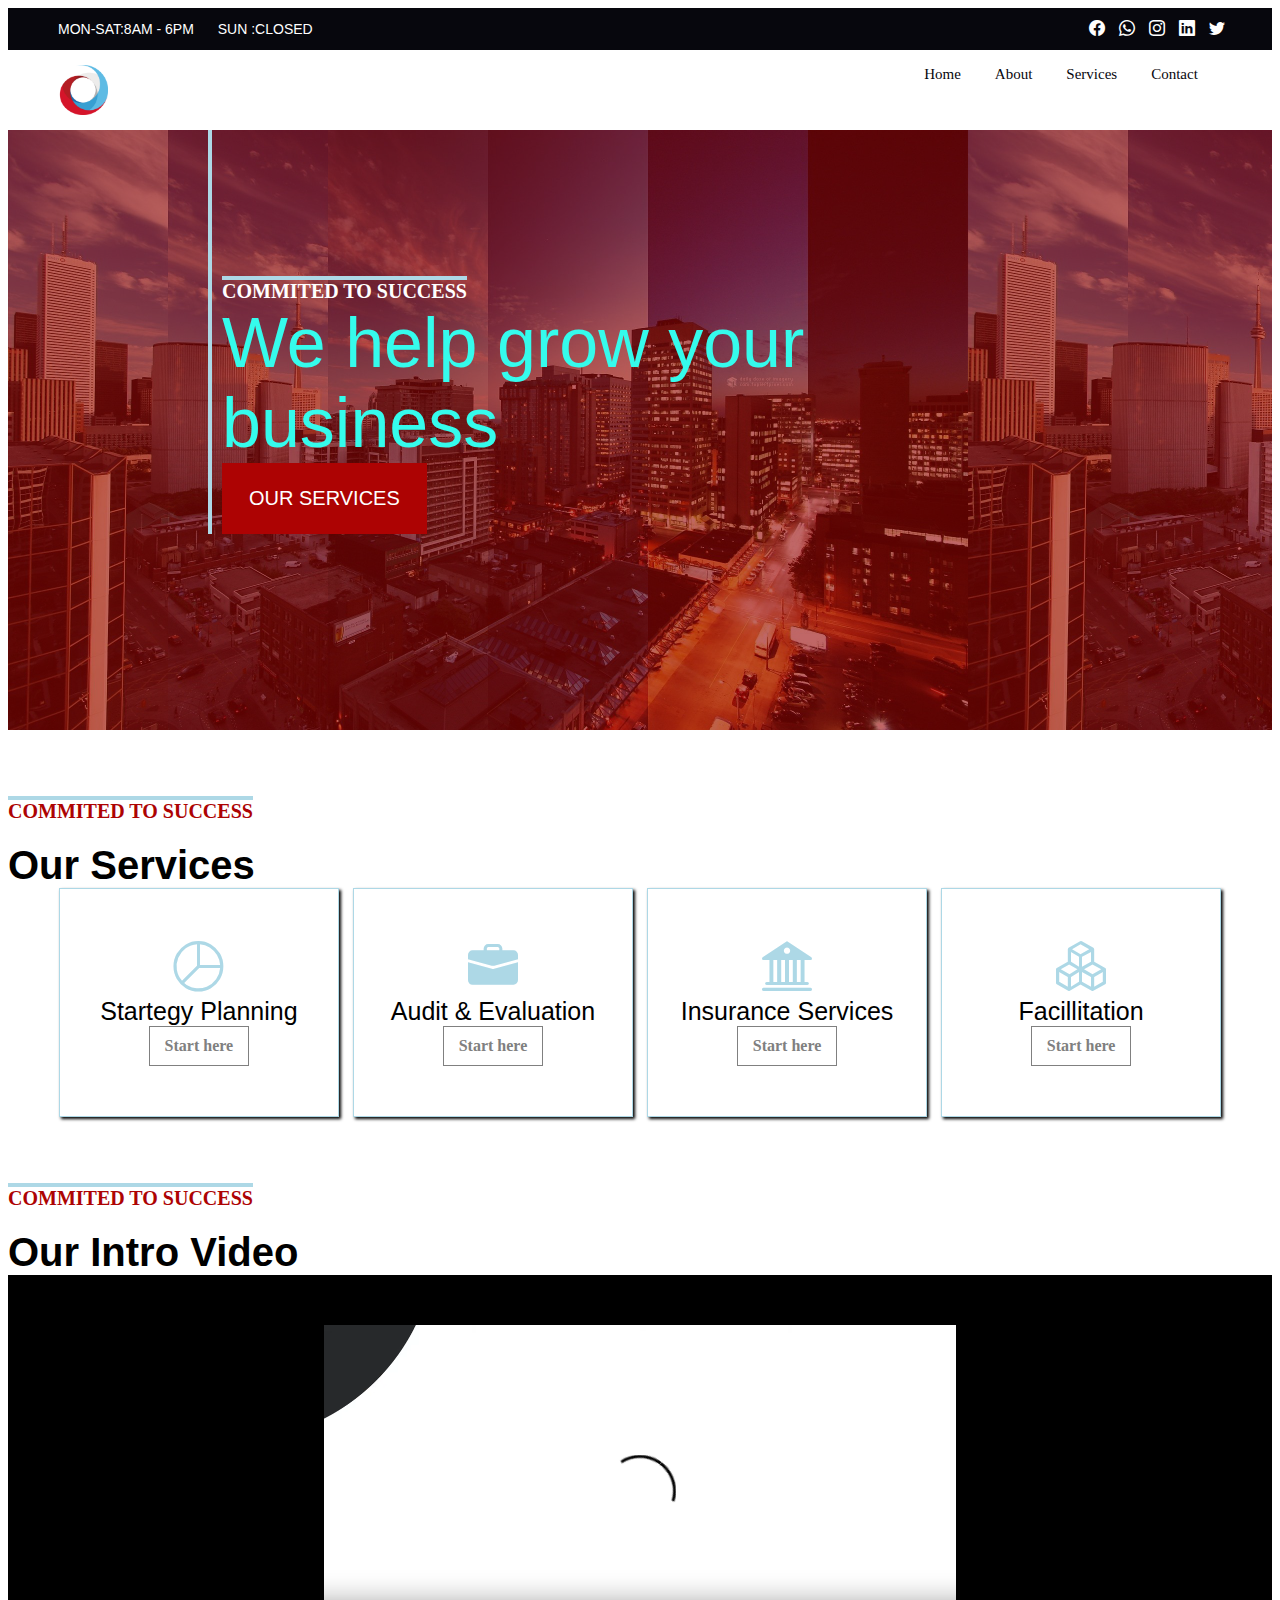
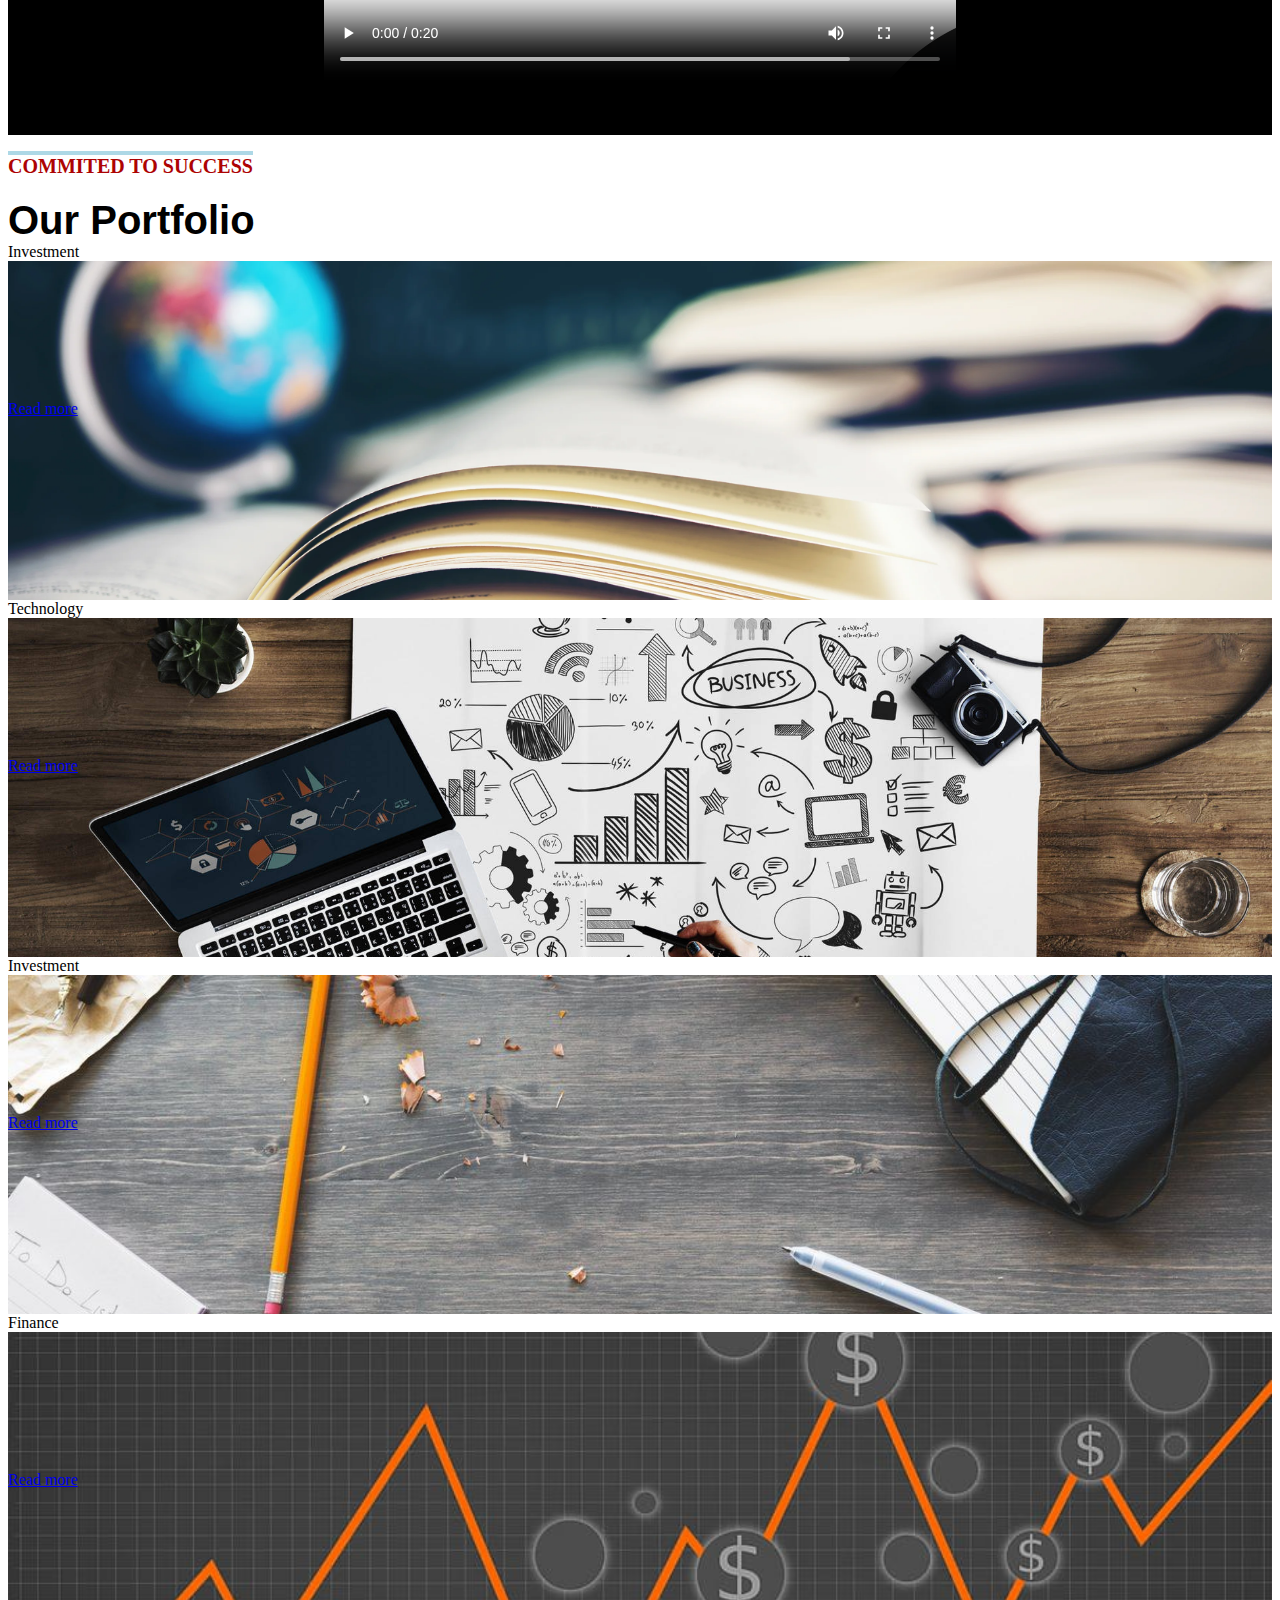
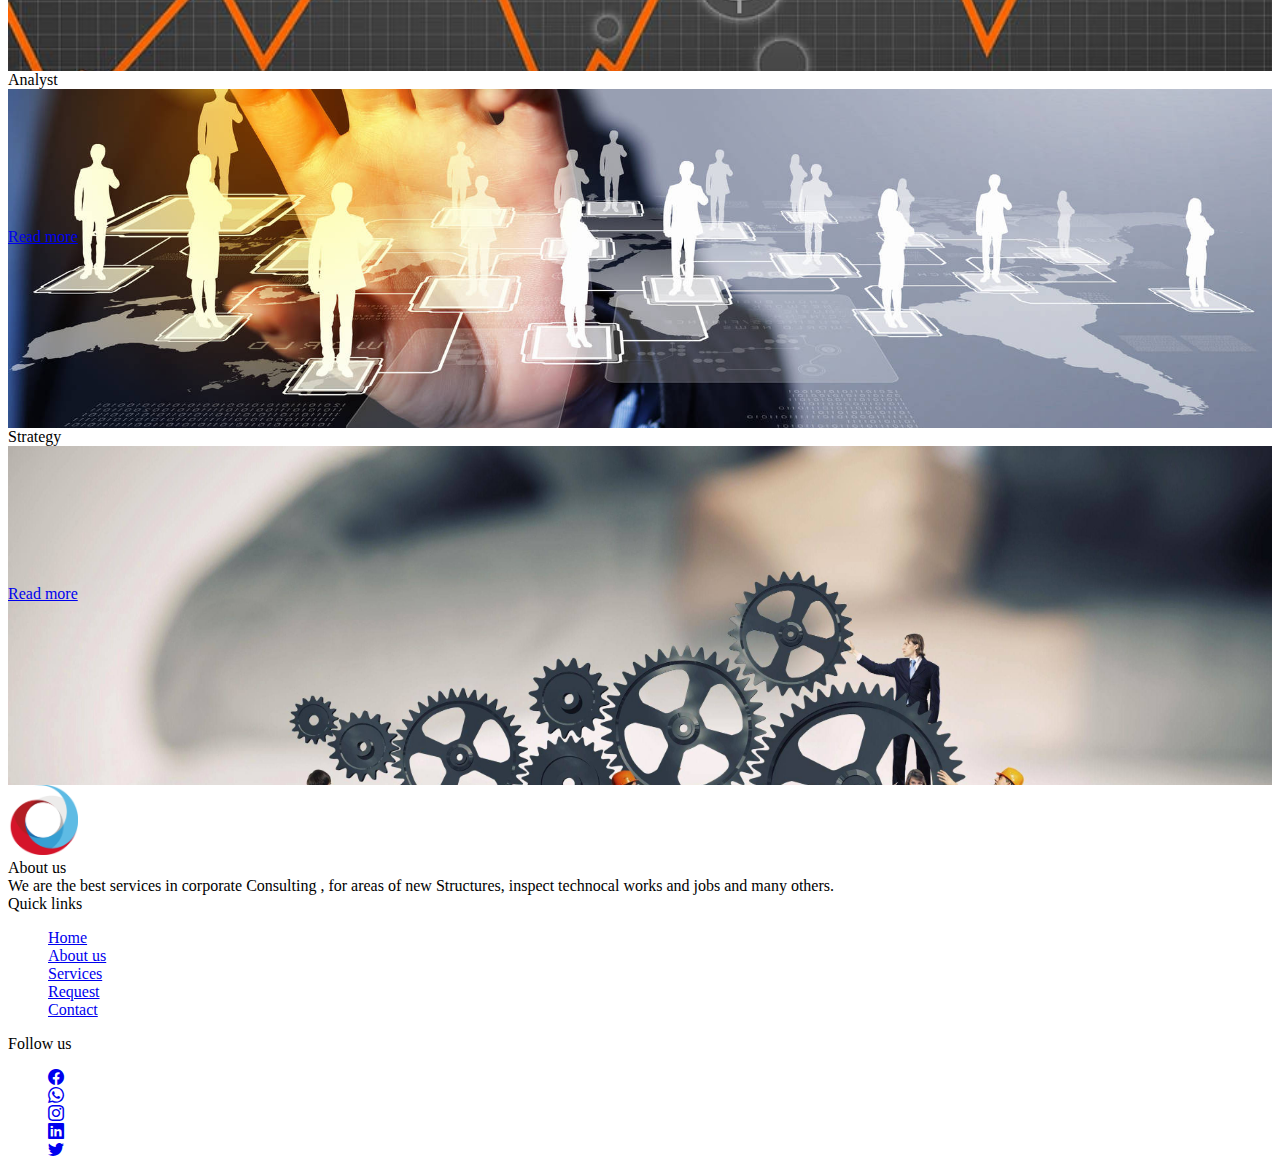
<file: index.html>
<!doctype html>
<html lang="en">
  <head>
    <meta charset="utf-8">
    <meta name="viewport" content="width=device-width, initial-scale=1">
    <title>Vector Consult</title>
  <link rel="stylesheet" href="https://cdn.jsdelivr.net/npm/bootstrap-icons@1.11.1/font/bootstrap-icons.css">
  <link rel="stylesheet" href="css/websitestyles.css">

<link href="https://cdn.jsdelivr.net/npm/bootstrap@5.3.2/dist/css/bootstrap.min.css" rel="stylesheet" integrity="sha384-T3c6CoIi6uLrA9TneNEoa7RxnatzjcDSCmG1MXxSR1GAsXEV/Dwwykc2MPK8M2HN" crossorigin="anonymous">
  
  </head>
  <body>
  <!--SITE HEAD start-->
  <!--SITE HEAD start-->
  <section>
 <div class="ubar"> 
 <div class="ubar_1">
 <span style=""   class="span1">mon-sat:8am - 6pm </span>
 <span style="" class="span2" >sun :closed</span>
 </div>
 <div  class="ubar_2" >
 <a class="ubar_2links"
 href="http://www.facebook.com">
 <i class="bi bi-facebook"></i>
 </a>
 <a 
 href="http://www.web.whatsapp.com">
 <i class="bi bi-whatsapp"></i>
 
 </a>
 <a 
 href="http://www.instagram.com">
 <i class="bi bi-instagram"></i>
 </a>
 <a 
 href="http://www.linkedin.com">
 <i class="bi bi-linkedin"></i>
 </a>
 <a 
 href="http://www.twitter.com">
 <i class="bi bi-twitter"></i>
 </a>  
 </div>
</div>
 <nav  class="head_nav"> 
 <div class="logo">
 <img style="" class="logo_img"
 src="images/logo/logo4.png" width="50">
 </div>
<div class="head_nav_links">
 <a href="index.html">Home</a>
 <a href="about.html">About</a>
 <a href="services.html">Services</a>
 <a href="contact.html">Contact</a>
 </div>
 <!--<div style="clear:both;"></div>
 -->
</nav>
  </section>
  <!--SITE HEAD end-->
  <!--SITE HEAD end-->
  
  
  
  
<section class="hero_header"
style="background-image:url('images/back.jpg');
"
>
 <div class="cover"> 
 
 <div class="hero_textbase">
 <div class="hero_text1"> 

 <span style="border-top:lightblue 4px solid">
 <span>
 <span>Commited to success</span>
  </div>
   <div class="hero_text2">
We help grow your business
  </div>
     <div class="hero_text_link">
<a href="services.html">
our services</a>
  </div>
  </div>
</section>  

<!-- INTRO-->

<!--WHAT WE DO START -->	
	

<section class="intro_section">
 <div class="intro_text1"> 
 <span style="border-top:lightblue 4px solid">
 <span>
 <span>Commited to success</span>
  </div>


<div class="intro_section_title"> 
<span>our services</span>
  </div>

<div  class="content_container">


<div class="content">
<i class="bi bi-pie-chart"></i>
<div class="content_title">
startegy planning
</div>
<a href="services.html">Start here
</a>
</div>


<div class="content">
<i class="bi bi-briefcase-fill"></i>
<div class="content_title">
audit & evaluation
</div>
<a href="services.html">Start here
</a>
</div>

<div class="content">
<i class="bi bi-bank2"></i>
<div class="content_title">
Insurance services
</div>
<a href="services.html">Start here
</a>
</div>



<div class="content">
<i class="bi bi-boxes"></i>
<div class="content_title">
Facillitation
</div>
<a href="service.html">Start here
</a>
</div>

</div>


</section>
<!--WHAT WE DO END -->	
	



<!-- INTRO-->
<section class="intro_video_section">
 <div class="intro_text1"> 
 <span style="border-top:lightblue 4px solid">
 <span>
 <span>Commited to success</span>
  </div>


<div class="intro_section_title"> 
<span>our intro video</span>
  </div>

<div  class="intro_video">
<video  controls width="50%">
<source src="video/intro.mp4"
>
</source>
</video>
</div>

</section>



<!--PORTFOLIO START -->	
	


<div class="intro_text1"> 
<span style="border-top:lightblue 4px solid">
<span>
<span>Commited to success</span>
</div>
<div class="intro_section_title"> 
<span>our portfolio</span>
</div>



<div class="container-fluid text-center  my-4">
<div class="row justify-content-center">
    <div class="align-self-center col-md-3 m-2 border border-secondary">
    <div class="fs-3 text-secondary p-3">Investment</div>
	<div 
	style="background:url(images/1.jpg);
	background-size:cover;
	background-repeat:no-repeat;
	height:200px;padding-top:11%;
	background-position:center;">
	
	<a href="/protfolio.html"
	class="btn btn-primary px-3 "
	>Read more</a>
	</div>
    </div>
  
	
 <div class="align-self-center col-md-3 m-2 border border-secondary">
    <div class="fs-3 text-secondary p-3">
	Technology</div>
	<div 
	style="background:url(images/7.jpg);
	background-size:cover;
	background-repeat:no-repeat;
	height:200px;padding-top:11%;
	background-position:center;">
	
	<a href="/protfolio.html"
	class="btn btn-primary px-3 "
	>Read more</a>
	</div>
    </div>	
	
	
	
	
	
	 <div class="align-self-center col-md-3 m-2 border border-secondary">
    <div class="fs-3 text-secondary p-3">Investment</div>
	<div 
	style="background:url(images/2.jpg);
	background-size:cover;
	background-repeat:no-repeat;
	height:200px;padding-top:11%;
	background-position:center;">
	
	<a href="/protfolio.html"
	class="btn btn-primary px-3 "
	>Read more</a>
	</div>
    </div>
	



 <div class="align-self-center col-md-3 m-2 border border-secondary">
    <div class="fs-3 text-secondary p-3">
	Finance</div>
	<div 
	style="background:url(images/5.jpg);
	background-size:cover;
	background-repeat:no-repeat;
	height:200px;padding-top:11%;
	background-position:center;">
	
	<a href="/protfolio.html"
	class="btn btn-primary px-3 "
	>Read more</a>
	</div>
    </div>	
	
	
	 <div class="align-self-center col-md-3 m-2 border border-secondary">
    <div class="fs-3 text-secondary p-3">
	Analyst</div>
	<div 
	style="background:url(images/3.jpg);
	background-size:cover;
	background-repeat:no-repeat;
	height:200px;padding-top:11%;
	background-position:center;">
	
	<a href="/protfolio.html"
	class="btn btn-primary px-3 "
	>Read more</a>
	</div>
    </div>
	
	
	
	 <div class="align-self-center col-md-3 m-2 border border-secondary">
    <div class="fs-3 text-secondary p-3">
Strategy</div>
	<div 
	style="background:url(images/6.jpg);
	background-size:cover;
	background-repeat:no-repeat;
	height:200px;padding-top:11%;
	background-position:center;">
	
	<a href="/protfolio.html"
	class="btn btn-primary px-3 "
	>Read more</a>
	</div>
    </div>
	
	
	
	
  </div></div>
<!--PORTFOLIO END -->	
	


<!-- FOOTER START -->	
	
	
<div class="container-fluid text-center bg-black text-white">	
<div class="row  justify-content-center">
<div class="mx-2 col-md-3 p-3  mb-3">	

<div class="text-center p-3">
  <a href="index.html"><img src="images/logo/logo4.png"
	  alt="Consulting" width="70" 
class="">
</a></div>
<div class="fs-4 text-center">About us</div>

<div class="p-2">

 We are the best services in
 corporate Consulting , 
 for areas of  new Structures, 
 inspect technocal works and jobs and 
 many others.


</div>	
</div>	
	
<div class="mx-2 col-md-3 p-3  mb-3">	
<div class="fs-4 text-center">Quick links </div>	

<ul style="list-style-type:none">
<li><a href="index.html"
class="btn btn-outline-secondary m-2 px-4" >
Home</a></li>
<li><a href="about.html"
 class="btn btn-outline-secondary m-2 px-4">
About us</a></li>
<li><a 
href="services.html"
class="btn btn-outline-secondary m-2 px-4">
Services</a></li>
<li>
<a href="request.html"
class="btn btn-outline-secondary m-2 px-4"
>Request</a></li>
<li><a href="contact.html"
class="btn btn-outline-secondary m-2 px-4"
>Contact</a></li>

</ul>	
</div>	


<div class="mx-2 col-md-3 p-3  mb-3">	
	<div class="fs-4 text-center">Follow us
	</div>

<ul style="list-style-type:none">
<li>
<a 
class="btn btn-outline-secondary m-2 px-4"
 href="http://www.facebook.com">
 <i class="bi bi-facebook"></i>
 </a>
 
 </li>
 
 <li>
 <a class="btn btn-outline-secondary m-2 px-4"
 href="http://www.web.whatsapp.com">
 <i class="bi bi-whatsapp"></i>
 </a></li>
 
 
  <li><a class="btn btn-outline-secondary m-2 px-4"
 href="http://www.instagram.com">
 <i class="bi bi-instagram"></i>
 </a></li>
 
 
  <li><a  class="btn btn-outline-secondary m-2 px-4"
 href="http://www.linkedin.com">
 <i class="bi bi-linkedin"></i>
 </a></li>
 
  <li><a class="btn btn-outline-secondary m-2 px-4"
 href="http://www.twitter.com">
 <i class="bi bi-twitter"></i>
 </a></li>
 
 
 
</ul>

</div>	



</div>	
</div>	
	
<!-- FOOTER END -->	
	
	
	
	
	
 <script src="https://cdn.jsdelivr.net/npm/bootstrap@5.3.2/dist/js/bootstrap.bundle.min.js" integrity="sha384-C6RzsynM9kWDrMNeT87bh95OGNyZPhcTNXj1NW7RuBCsyN/o0jlpcV8Qyq46cDfL" crossorigin="anonymous"></script>
  </body>
</html>
</file>
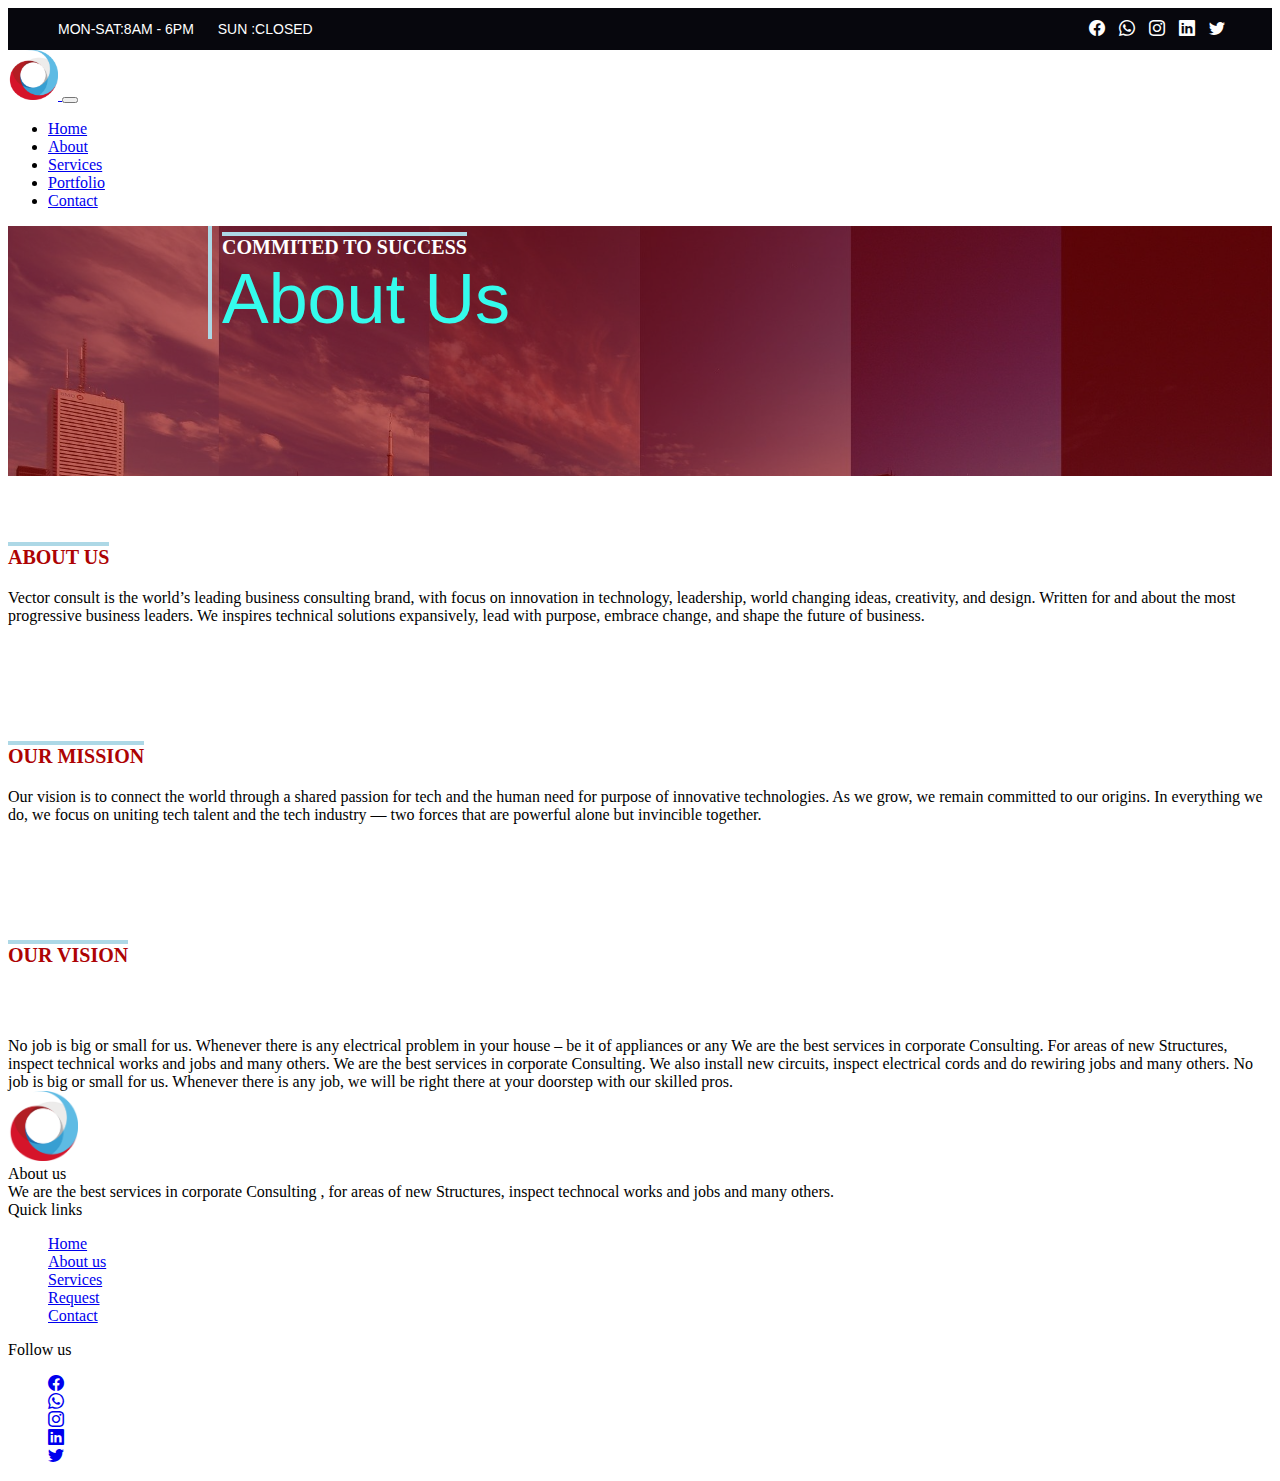
<file: about.html>
<!doctype html>
<html lang="en">
  <head>
    <meta charset="utf-8">
    <meta name="viewport" content="width=device-width, initial-scale=1">
    <title> Vector Consult</title>
    <link href="https://cdn.jsdelivr.net/npm/bootstrap@5.3.2/dist/css/bootstrap.min.css" rel="stylesheet" integrity="sha384-T3c6CoIi6uLrA9TneNEoa7RxnatzjcDSCmG1MXxSR1GAsXEV/Dwwykc2MPK8M2HN" crossorigin="anonymous">
  
  <link rel="stylesheet" href="https://cdn.jsdelivr.net/npm/bootstrap-icons@1.11.1/font/bootstrap-icons.css">
  <link rel="stylesheet" href="css/websitestyles.css">
  
  
  
  </head>
  <body>
  <section>
 <div class="ubar"> 
 <div class="ubar_1">
 <span style=""   class="span1">mon-sat:8am - 6pm </span>
 <span style="" class="span2" >sun :closed</span>
 </div>
 <div  class="ubar_2" >
 <a class="ubar_2links"
 href="http://www.facebook.com">
 <i class="bi bi-facebook"></i>
 </a>
 <a 
 href="http://www.web.whatsapp.com">
 <i class="bi bi-whatsapp"></i>
 
 </a>
 <a 
 href="http://www.instagram.com">
 <i class="bi bi-instagram"></i>
 </a>
 <a 
 href="http://www.linkedin.com">
 <i class="bi bi-linkedin"></i>
 </a>
 <a 
 href="http://www.twitter.com">
 <i class="bi bi-twitter"></i>
 </a>  
 </div>
</div>
<!--
 <nav  class="head_nav"> 
 <div class="logo">
 <img style="" class="logo_img"
 src="images/logo/logo4.png" width="50">
 </div>
<div class="head_nav_links">
 <a href="index.html">Home</a>
 <a href="about.html">About</a>
 <a href="services.html">Services</a>
 <a href="contact.html">Contact</a>
 </div>

</nav>
-->

<nav class="navbar navbar-expand-lg">
  <div class="container-fluid">
    <a class="navbar-brand"
	href="index.html">
      <img src="images/logo/logo4.png"
	  alt="Consulting" width="50" 
		  class="d-inline-block align-text-top">

    </a>
	
	  <button class="navbar-toggler" type="button" data-bs-toggle="collapse" data-bs-target="#navbarNav" aria-controls="navbarNav" aria-expanded="false" aria-label="Toggle navigation">
      <span class="navbar-toggler-icon"></span>
    </button>
	
	<div class="collapse navbar-collapse" id="navbarNav">
      <ul class="navbar-nav">
        <li class="nav-item">
          <a class="nav-link active" 
		  aria-current="page" href="index.html">Home</a>
        </li>
   
        <li class="nav-item">
          <a class="nav-link" href="about.html">
		  About</a>
        </li>
   <li class="nav-item">
          <a class="nav-link" href="services.html">
		  Services</a>
 </li>
   <li class="nav-item">
          <a class="nav-link" 
		  href="portfolio.html">
		  Portfolio</a>
 </li>
 <li class="nav-item">
          <a class="nav-link" href="contact.html">
		Contact</a>
        </li>

 
      </ul>
    </div>
	
	
	
  </div>
</nav>
  </section>
  
  
  
  
  
  <section class="hero_header_2"
style="background-image:url('images/back.jpg');
"
>
 <div class="cover"> 
 
 <div class="hero_textbase_2">
 <div class="hero_text1"> 

 <span style="border-top:lightblue 4px solid">
 <span>
 <span>Commited to success</span>
  </div>
   <div class="hero_text2"
   style="text-transform:capitalize;">
about us
  </div>
     <div class="hero_text_link">  </div>
  </div>
</section>  

<section 
class="container mt-5 mb-5">


 <section class="intro_section">
 <div class="intro_text1"> 
 <span style="border-top:lightblue 4px solid">
 <span>
 <span>About us</span>
  </div> 
   <div class="container"> 
 Vector consult is the world’s leading business 
 consulting brand, with 
 focus on innovation in technology,
 leadership, world changing ideas, 
 creativity, and design. Written for 
 and about the most progressive business
 leaders.
We  inspires technical solutions
 expansively, lead with purpose,
 embrace change, and shape the future 
 of business. 

    </div> 
  
  
  
  
</section>



<section class="intro_section">
 <div class="intro_text1"> 
 <span style="border-top:lightblue 4px solid">
 <span>
 <span>Our Mission</span>
  </div> 
  
  
  <div class="container">
  
  Our vision is to connect the world through 
  a shared passion for tech and the human need 
  for purpose of  innovative technologies.
As we grow, we remain committed to our origins.
 In everything we do, we focus on uniting tech
 talent and the tech industry — two forces 
 that are powerful alone but invincible

 together.

  </div>
</section>




<section class="intro_section">
 <div class="intro_text1"> 
 <span style="border-top:lightblue 4px solid">
 <span>
 <span>Our vision</span>
  </div> 
</section>
<div class="container">
No job is big or small for us. Whenever
 there is any electrical problem in your
 house – be it of appliances or any 
We are the best services in
 corporate Consulting.
For areas of  new Structures, 
 inspect technical works and jobs and 
 many others.

 We are the best services in corporate Consulting. We also install new circuits, inspect electrical cords and do rewiring jobs and many others.

No job is big or small for us.
 Whenever there is any job, we will be right there at
 your doorstep with our skilled pros.

</div>
</section>
 
<!-- FOOTER START -->	
	
	
<div class="container-fluid text-center bg-black text-white">	
<div class="row  justify-content-center">
<div class="mx-2 col-md-3 p-3  mb-3">	

<div class="text-center p-3">
  <a href="index.html"><img src="images/logo/logo4.png"
	  alt="Consulting" width="70" 
class="">
</a></div>
<div class="fs-4 text-center">About us</div>

<div class="p-2">

 We are the best services in
 corporate Consulting , 
 for areas of  new Structures, 
 inspect technocal works and jobs and 
 many others.


</div>	
</div>	
	
<div class="mx-2 col-md-3 p-3  mb-3">	
<div class="fs-4 text-center">Quick links </div>	

<ul style="list-style-type:none">
<li><a href="index.html"
class="btn btn-outline-secondary m-2 px-4" >
Home</a></li>
<li><a href="about.html"
 class="btn btn-outline-secondary m-2 px-4">
About us</a></li>
<li><a 
href="services.html"
class="btn btn-outline-secondary m-2 px-4">
Services</a></li>
<li>
<a href="request.html"
class="btn btn-outline-secondary m-2 px-4"
>Request</a></li>
<li><a href="contact.html"
class="btn btn-outline-secondary m-2 px-4"
>Contact</a></li>

</ul>	
</div>	


<div class="mx-2 col-md-3 p-3  mb-3">	
	<div class="fs-4 text-center">Follow us
	</div>

<ul style="list-style-type:none">
<li>
<a 
class="btn btn-outline-secondary m-2 px-4"
 href="http://www.facebook.com">
 <i class="bi bi-facebook"></i>
 </a>
 
 </li>
 
 <li>
 <a class="btn btn-outline-secondary m-2 px-4"
 href="http://www.web.whatsapp.com">
 <i class="bi bi-whatsapp"></i>
 </a></li>
 
 
  <li><a class="btn btn-outline-secondary m-2 px-4"
 href="http://www.instagram.com">
 <i class="bi bi-instagram"></i>
 </a></li>
 
 
  <li><a  class="btn btn-outline-secondary m-2 px-4"
 href="http://www.linkedin.com">
 <i class="bi bi-linkedin"></i>
 </a></li>
 
  <li><a class="btn btn-outline-secondary m-2 px-4"
 href="http://www.twitter.com">
 <i class="bi bi-twitter"></i>
 </a></li>
 
 
 
</ul>

</div>	



</div>	
</div>	
	
<!-- FOOTER END -->	
	
	
	
	
	
	
	
	<script src="https://cdn.jsdelivr.net/npm/bootstrap@5.3.2/dist/js/bootstrap.bundle.min.js" integrity="sha384-C6RzsynM9kWDrMNeT87bh95OGNyZPhcTNXj1NW7RuBCsyN/o0jlpcV8Qyq46cDfL" crossorigin="anonymous"></script>
  </body>
</html>
</file>
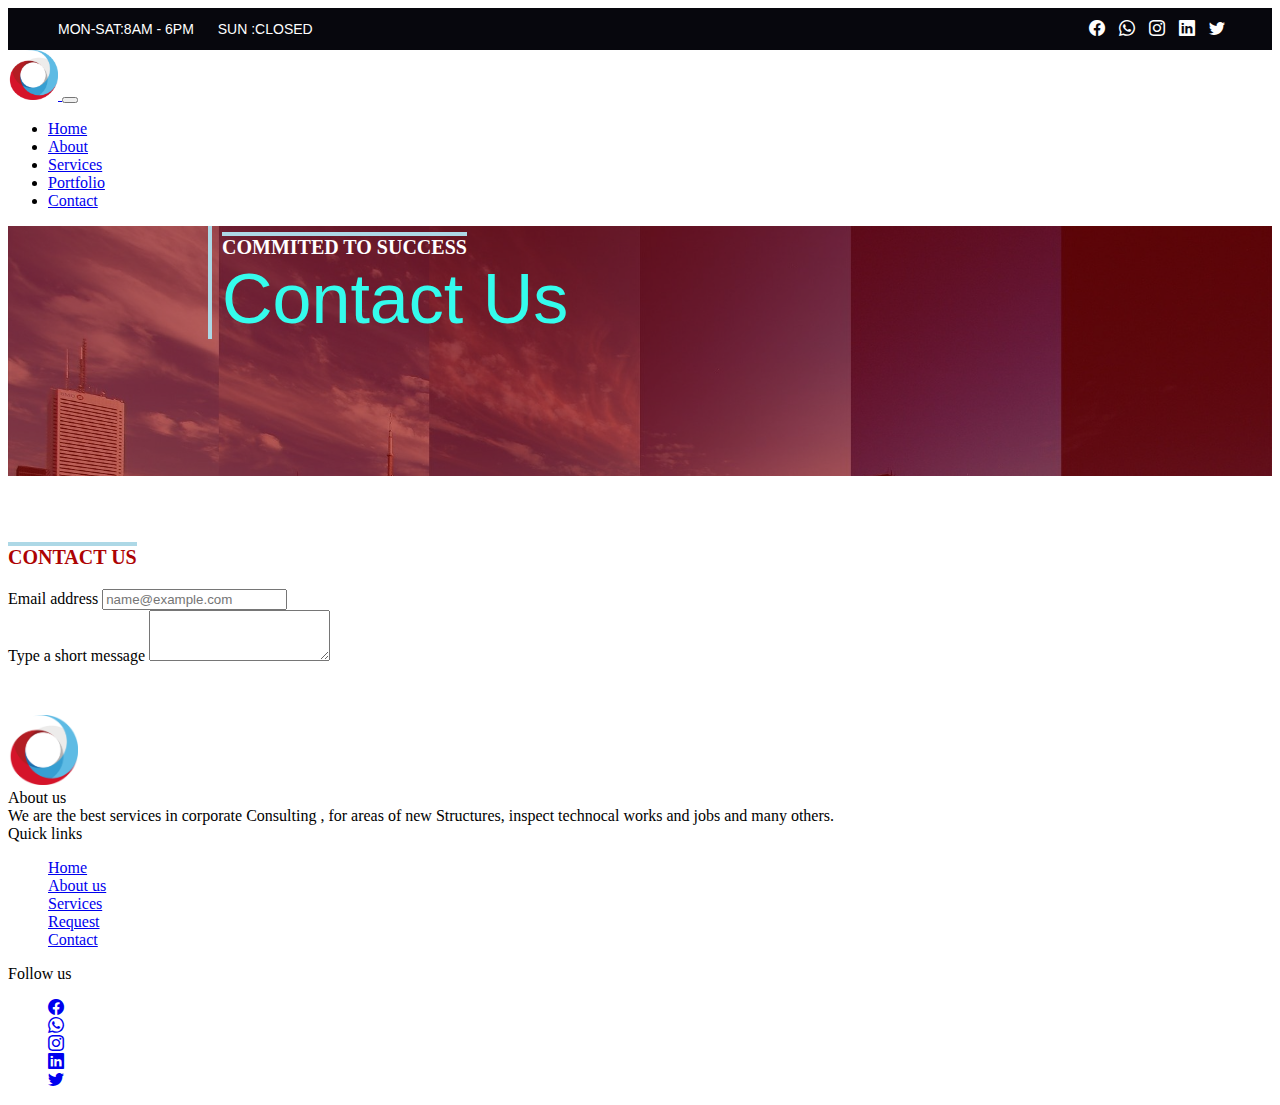
<file: contact.html>
<!doctype html>
<html lang="en">
  <head>
    <meta charset="utf-8">
    <meta name="viewport" content="width=device-width, initial-scale=1">
    <title> Vector Consult</title>
    <link href="https://cdn.jsdelivr.net/npm/bootstrap@5.3.2/dist/css/bootstrap.min.css" rel="stylesheet" integrity="sha384-T3c6CoIi6uLrA9TneNEoa7RxnatzjcDSCmG1MXxSR1GAsXEV/Dwwykc2MPK8M2HN" crossorigin="anonymous">
  
  <link rel="stylesheet" href="https://cdn.jsdelivr.net/npm/bootstrap-icons@1.11.1/font/bootstrap-icons.css">
  <link rel="stylesheet" href="css/websitestyles.css">
  
  
  
  </head>
  <body>
  <section>
 <div class="ubar"> 
 <div class="ubar_1">
 <span style=""   class="span1">mon-sat:8am - 6pm </span>
 <span style="" class="span2" >sun :closed</span>
 </div>
 <div  class="ubar_2" >
 <a class="ubar_2links"
 href="http://www.facebook.com">
 <i class="bi bi-facebook"></i>
 </a>
 <a 
 href="http://www.web.whatsapp.com">
 <i class="bi bi-whatsapp"></i>
 
 </a>
 <a 
 href="http://www.instagram.com">
 <i class="bi bi-instagram"></i>
 </a>
 <a 
 href="http://www.linkedin.com">
 <i class="bi bi-linkedin"></i>
 </a>
 <a 
 href="http://www.twitter.com">
 <i class="bi bi-twitter"></i>
 </a>  
 </div>
</div>
<!--
 <nav  class="head_nav"> 
 <div class="logo">
 <img style="" class="logo_img"
 src="images/logo/logo4.png" width="50">
 </div>
<div class="head_nav_links">
 <a href="index.html">Home</a>
 <a href="about.html">About</a>
 <a href="services.html">Services</a>
 <a href="contact.html">Contact</a>
 </div>

</nav>
-->

<nav class="navbar navbar-expand-lg">
  <div class="container-fluid">
    <a class="navbar-brand"
	href="index.html">
      <img src="images/logo/logo4.png"
	  alt="Consulting" width="50" 
		  class="d-inline-block align-text-top">

    </a>
	
	  <button class="navbar-toggler" type="button" data-bs-toggle="collapse" data-bs-target="#navbarNav" aria-controls="navbarNav" aria-expanded="false" aria-label="Toggle navigation">
      <span class="navbar-toggler-icon"></span>
    </button>
	
	<div class="collapse navbar-collapse" id="navbarNav">
      <ul class="navbar-nav">
        <li class="nav-item">
          <a class="nav-link active" 
		  aria-current="page" href="index.html">Home</a>
        </li>
   
        <li class="nav-item">
          <a class="nav-link" href="about.html">
		  About</a>
        </li>
   <li class="nav-item">
          <a class="nav-link" href="services.html">
		  Services</a>
 </li>
   <li class="nav-item">
          <a class="nav-link" 
		  href="portfolio.html">
		  Portfolio</a>
 </li>
 <li class="nav-item">
          <a class="nav-link" href="contact.html">
		Contact</a>
        </li>

 
      </ul>
    </div>
	
	
	
  </div>
</nav>
  </section>
  
  
  
  
  
  <section class="hero_header_2"
style="background-image:url('images/back.jpg');
"
>
 <div class="cover"> 
 
 <div class="hero_textbase_2">
 <div class="hero_text1"> 

 <span style="border-top:lightblue 4px solid">
 <span>
 <span>Commited to success</span>
  </div>
   <div class="hero_text2"
   style="text-transform:capitalize;">
contact us
  </div>
     <div class="hero_text_link">  </div>
  </div>
</section>  






<section 
class="container mt-5 mb-5">
 <section class="intro_section">
 <div class="intro_text1"> 
 <span style="border-top:lightblue 4px solid">
 <span>
 <span>Contact us</span>
  </div> 
  
  
 <div class="container"> 
 <div class="row">
 <div class="col-md-12">
 <div class="mb-3">
  <label for="exampleFormControlInput1" class="form-label">Email address</label>
  <input type="email" class="form-control" id="exampleFormControlInput1" placeholder="name@example.com">
</div>
<div class="mb-3">
  <label for="exampleFormControlTextarea1" 
  class="form-label">Type a short message</label>
  <textarea class="form-control" id="exampleFormControlTextarea1" rows="3"></textarea>
</div>
 
 
 
  </div>
</section>
</section>



  <!-- FOOTER-->  
<div class="container-fluid text-center bg-black text-white">	
<div class="row  justify-content-center">
<div class="mx-2 col-md-3 p-3  mb-3">	

<div class="text-center p-3">
  <a href="index.html"><img src="images/logo/logo4.png"
	  alt="Consulting" width="70" 
class="">
</a></div>
<div class="fs-4 text-center">About us</div>

<div class="p-2">

 We are the best services in
 corporate Consulting , 
 for areas of  new Structures, 
 inspect technocal works and jobs and 
 many others.


</div>	
</div>	
	
<div class="mx-2 col-md-3 p-3  mb-3">	
<div class="fs-4 text-center">Quick links </div>	

<ul style="list-style-type:none">
<li><a href="index.html"
class="btn btn-outline-secondary m-2 px-4" >
Home</a></li>
<li><a href="about.html"
 class="btn btn-outline-secondary m-2 px-4">
About us</a></li>
<li><a 
href="services.html"
class="btn btn-outline-secondary m-2 px-4">
Services</a></li>
<li>
<a href="request.html"
class="btn btn-outline-secondary m-2 px-4"
>Request</a></li>
<li><a href="contact.html"
class="btn btn-outline-secondary m-2 px-4"
>Contact</a></li>

</ul>	
</div>	


<div class="mx-2 col-md-3 p-3  mb-3">	
	<div class="fs-4 text-center">Follow us
	</div>

<ul style="list-style-type:none">
<li>
<a 
class="btn btn-outline-secondary m-2 px-4"
 href="http://www.facebook.com">
 <i class="bi bi-facebook"></i>
 </a>
 
 </li>
 
 <li>
 <a class="btn btn-outline-secondary m-2 px-4"
 href="http://www.web.whatsapp.com">
 <i class="bi bi-whatsapp"></i>
 </a></li>
 
 
  <li><a class="btn btn-outline-secondary m-2 px-4"
 href="http://www.instagram.com">
 <i class="bi bi-instagram"></i>
 </a></li>
 
 
  <li><a  class="btn btn-outline-secondary m-2 px-4"
 href="http://www.linkedin.com">
 <i class="bi bi-linkedin"></i>
 </a></li>
 
  <li><a class="btn btn-outline-secondary m-2 px-4"
 href="http://www.twitter.com">
 <i class="bi bi-twitter"></i>
 </a></li>
 
 
 
</ul>

</div>	



</div>	
</div>	
	
	
	
	
	
	
	
<script src="js/external.js"></script>	
	
	<script src="https://cdn.jsdelivr.net/npm/bootstrap@5.3.2/dist/js/bootstrap.bundle.min.js" integrity="sha384-C6RzsynM9kWDrMNeT87bh95OGNyZPhcTNXj1NW7RuBCsyN/o0jlpcV8Qyq46cDfL" crossorigin="anonymous"></script>
  </body>
</html>
</file>
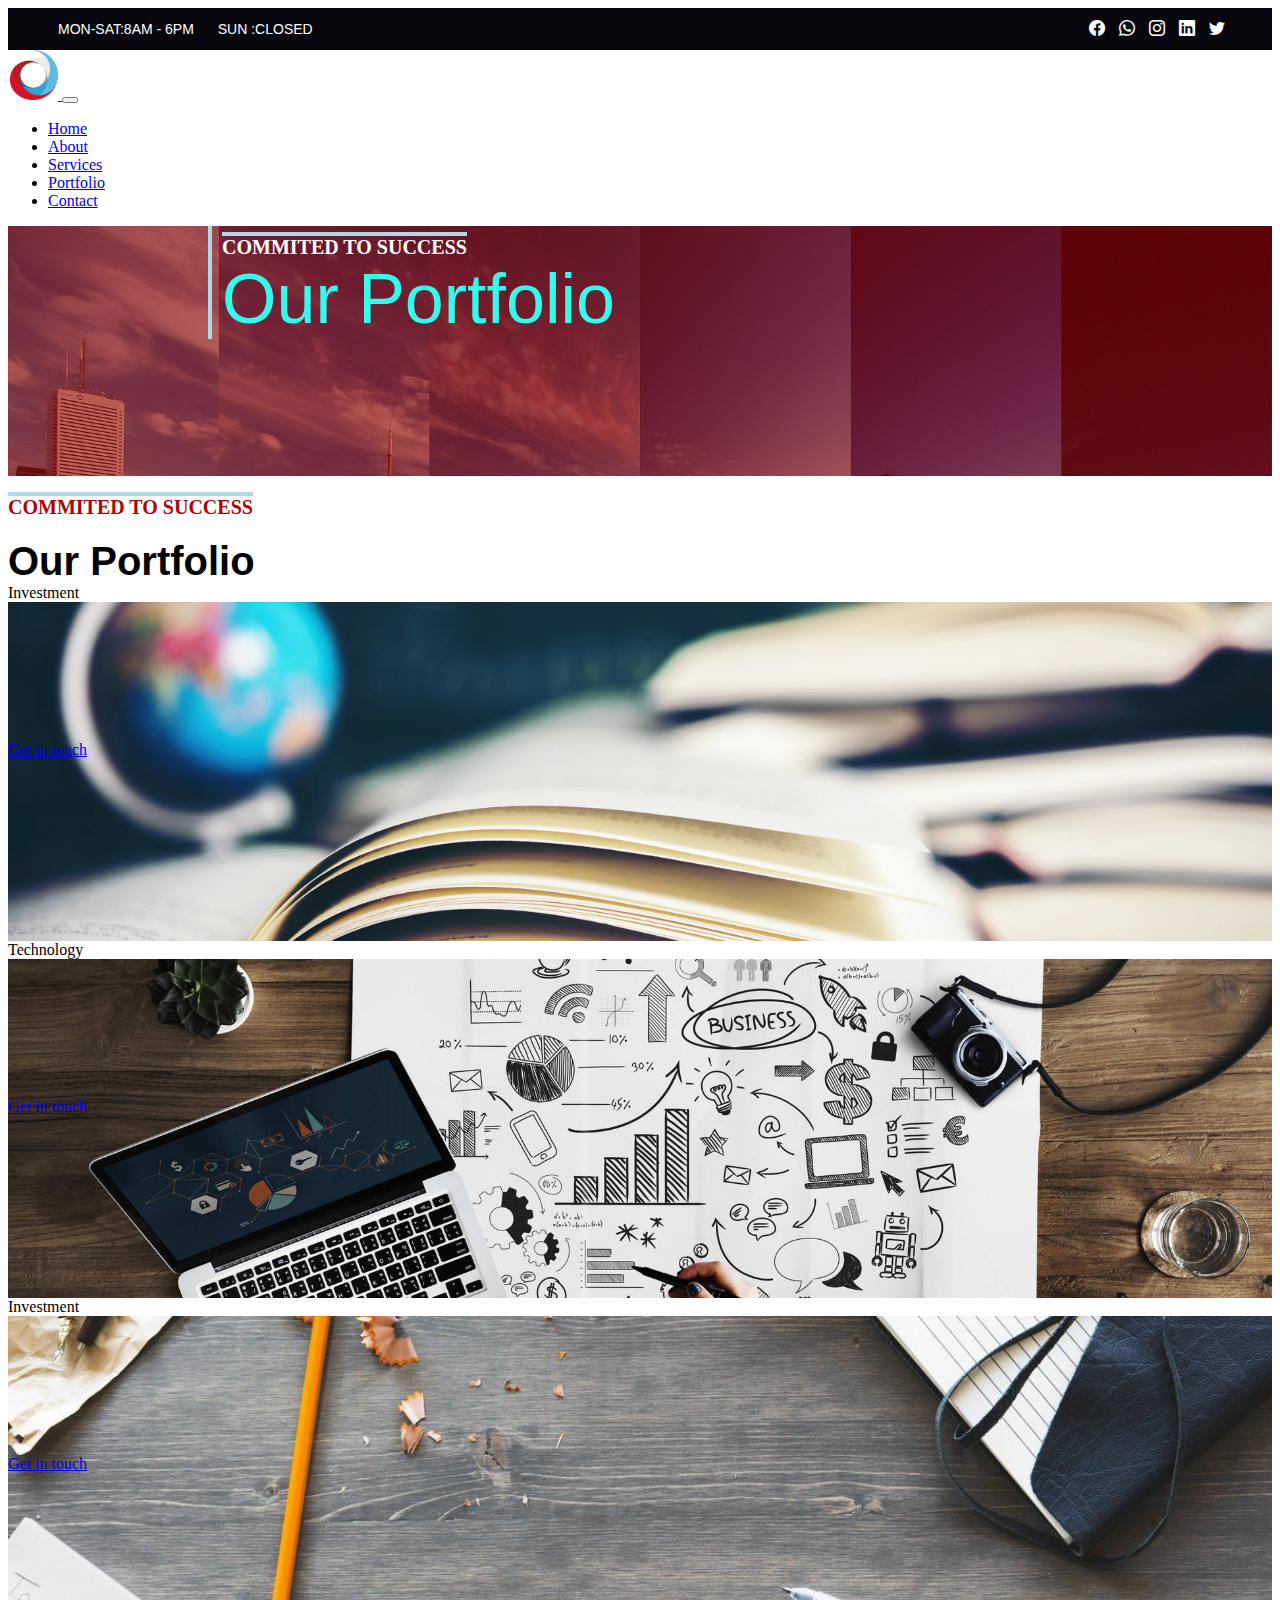
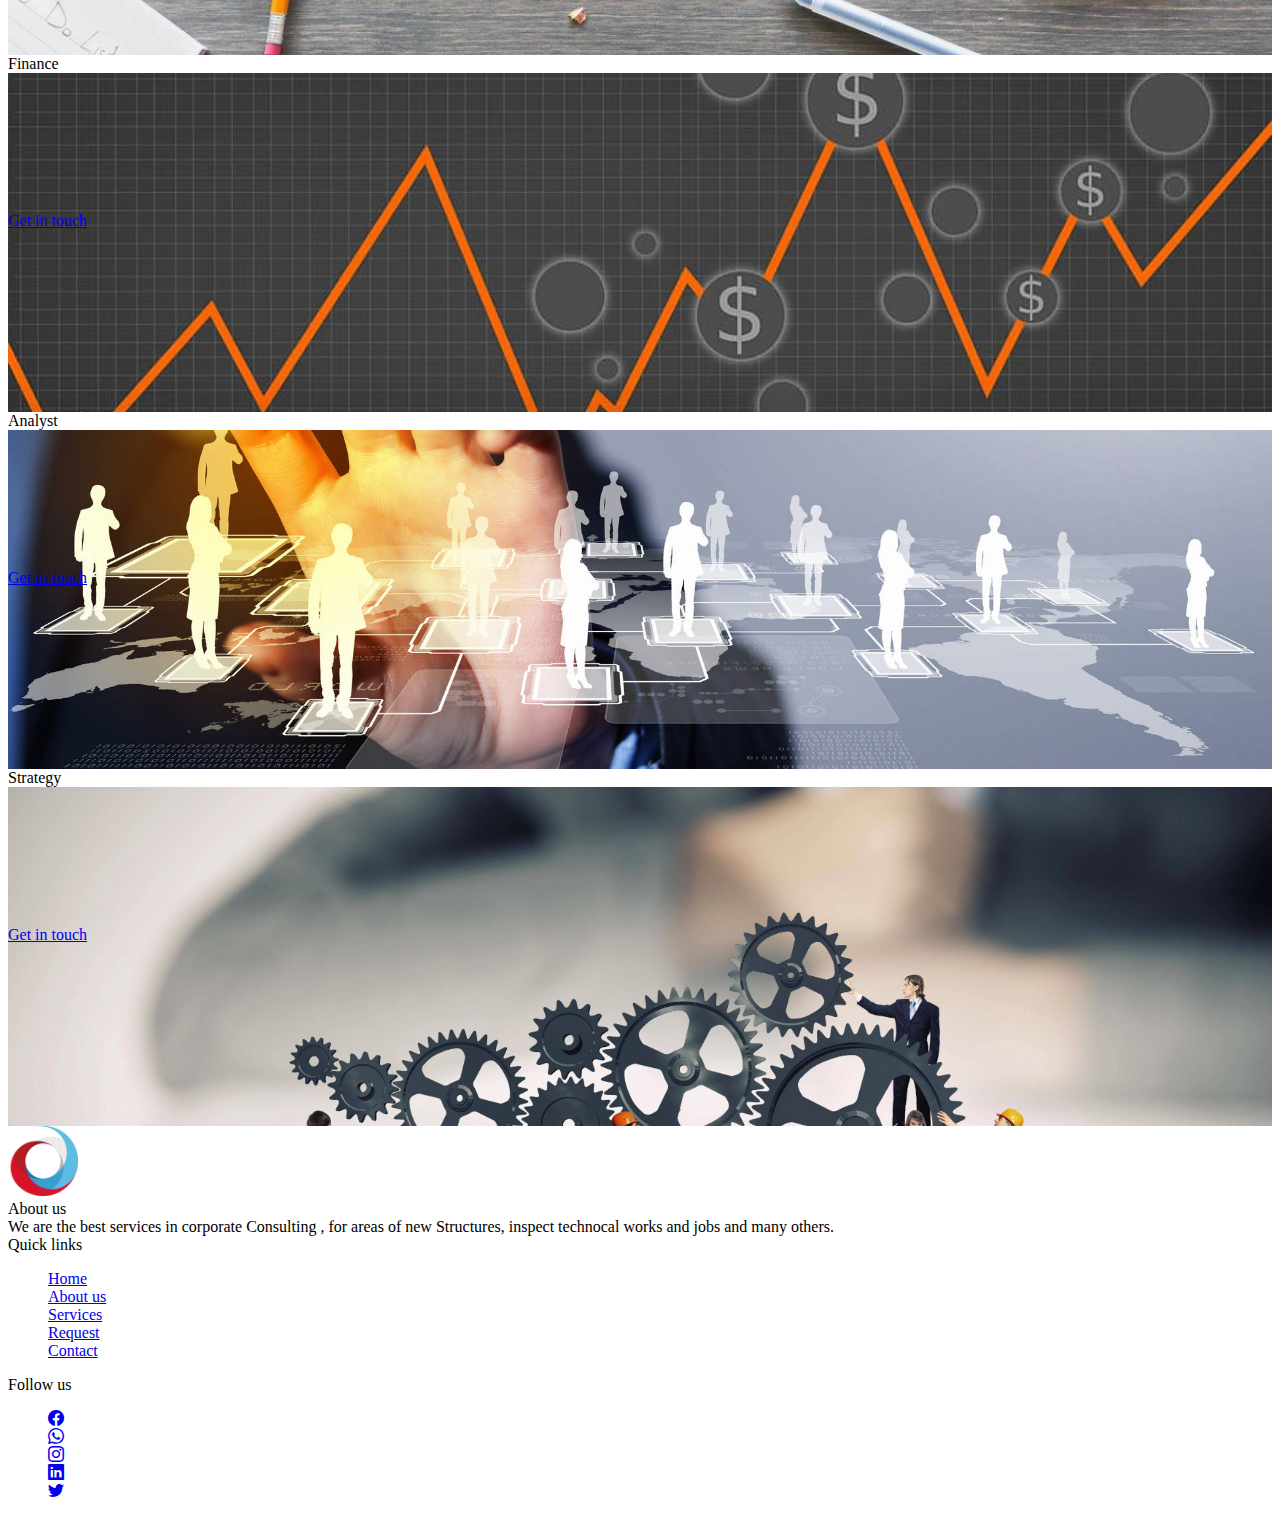
<file: portfolio.html>
<!doctype html>
<html lang="en">
  <head>
    <meta charset="utf-8">
    <meta name="viewport" content="width=device-width, initial-scale=1">
    <title>Vector Consult</title>
  <link rel="stylesheet" href="https://cdn.jsdelivr.net/npm/bootstrap-icons@1.11.1/font/bootstrap-icons.css">
  <link rel="stylesheet" href="css/websitestyles.css">

<link href="https://cdn.jsdelivr.net/npm/bootstrap@5.3.2/dist/css/bootstrap.min.css" rel="stylesheet" integrity="sha384-T3c6CoIi6uLrA9TneNEoa7RxnatzjcDSCmG1MXxSR1GAsXEV/Dwwykc2MPK8M2HN" crossorigin="anonymous">
  
  </head>
  <body>
  <!--SITE HEAD start-->
  <!--SITE HEAD start-->
  <section>
 <div class="ubar"> 
 <div class="ubar_1">
 <span style=""   class="span1">mon-sat:8am - 6pm </span>
 <span style="" class="span2" >sun :closed</span>
 </div>
 <div  class="ubar_2" >
 <a class="ubar_2links"
 href="http://www.facebook.com">
 <i class="bi bi-facebook"></i>
 </a>
 <a 
 href="http://www.web.whatsapp.com">
 <i class="bi bi-whatsapp"></i>
 
 </a>
 <a 
 href="http://www.instagram.com">
 <i class="bi bi-instagram"></i>
 </a>
 <a 
 href="http://www.linkedin.com">
 <i class="bi bi-linkedin"></i>
 </a>
 <a 
 href="http://www.twitter.com">
 <i class="bi bi-twitter"></i>
 </a>  
 </div>
</div>
<nav class="navbar navbar-expand-lg">
  <div class="container-fluid">
    <a class="navbar-brand"
	href="index.html">
      <img src="images/logo/logo4.png"
	  alt="Consulting" width="50" 
		  class="d-inline-block align-text-top">

    </a>
	
	  <button class="navbar-toggler" type="button" data-bs-toggle="collapse" data-bs-target="#navbarNav" aria-controls="navbarNav" aria-expanded="false" aria-label="Toggle navigation">
      <span class="navbar-toggler-icon"></span>
    </button>
	
	<div class="collapse navbar-collapse" id="navbarNav">
      <ul class="navbar-nav">
        <li class="nav-item">
          <a class="nav-link active" 
		  aria-current="page" href="index.html">Home</a>
        </li>
   
        <li class="nav-item">
          <a class="nav-link" href="about.html">
		  About</a>
        </li>
   <li class="nav-item">
          <a class="nav-link" href="services.html">
		  Services</a>
 </li>
   <li class="nav-item">
          <a class="nav-link" 
		  href="portfolio.html">
		  Portfolio</a>
 </li>

 <li class="nav-item">
          <a class="nav-link" href="contact.html">
		Contact</a>
        </li>

 
      </ul>
    </div>
	
	
	
  </div>
</nav>

  </section>
  <!--SITE HEAD end-->
  <!--SITE HEAD end-->
  
  
  
  
  
  <section class="hero_header_2"
style="background-image:url('images/back.jpg');
"
>
 <div class="cover"> 
 
 <div class="hero_textbase_2">
 <div class="hero_text1"> 

 <span style="border-top:lightblue 4px solid">
 <span>
 <span>Commited to success</span>
  </div>
   <div class="hero_text2"
   style="text-transform:capitalize;">
our portfolio
  </div>
     <div class="hero_text_link">  </div>
  </div>
</section>  

<!-- INTRO-->

<!--WHAT WE DO START -->	

<!-- INTRO-->
<!--PORTFOLIO START -->	
	


<div class="intro_text1"> 
<span style="border-top:lightblue 4px solid">
<span>
<span>Commited to success</span>
</div>
<div class="intro_section_title"> 
<span>our portfolio</span>
</div>



<div class="container-fluid text-center  my-4">
<div class="row justify-content-center">
    <div class="align-self-center col-md-3 m-2 border border-secondary">
    <div class="fs-3 text-secondary p-3">Investment</div>
	<div 
	style="background:url(images/1.jpg);
	background-size:cover;
	background-repeat:no-repeat;
	height:200px;padding-top:11%;
	background-position:center;">
	
	<a href="contact.html"
	class="btn btn-primary px-3 "
	>Get in touch</a>
	</div>
    </div>
  
	
 <div class="align-self-center col-md-3 m-2 border border-secondary">
    <div class="fs-3 text-secondary p-3">
	Technology</div>
	<div 
	style="background:url(images/7.jpg);
	background-size:cover;
	background-repeat:no-repeat;
	height:200px;padding-top:11%;
	background-position:center;">
	
	<a href="contact.html"
	class="btn btn-primary px-3 "
	>Get in touch</a>
	</div>
    </div>	
	
	
	
	
	
	 <div class="align-self-center col-md-3 m-2 border border-secondary">
    <div class="fs-3 text-secondary p-3">Investment</div>
	<div 
	style="background:url(images/2.jpg);
	background-size:cover;
	background-repeat:no-repeat;
	height:200px;padding-top:11%;
	background-position:center;">
	
	<a href="contact.html"
	class="btn btn-primary px-3 "
	>Get in touch</a>
	</div>
    </div>
	



 <div class="align-self-center col-md-3 m-2 border border-secondary">
    <div class="fs-3 text-secondary p-3">
	Finance</div>
	<div 
	style="background:url(images/5.jpg);
	background-size:cover;
	background-repeat:no-repeat;
	height:200px;padding-top:11%;
	background-position:center;">
	
<a href="contact.html"
	class="btn btn-primary px-3 "
	>Get in touch</a>
	</div>
    </div>	
	
	
	 <div class="align-self-center col-md-3 m-2 border border-secondary">
    <div class="fs-3 text-secondary p-3">
	Analyst</div>
	<div 
	style="background:url(images/3.jpg);
	background-size:cover;
	background-repeat:no-repeat;
	height:200px;padding-top:11%;
	background-position:center;">
	
<a href="contact.html"
	class="btn btn-primary px-3 "
	>Get in touch</a>
	</div>
    </div>
	
	
	
	 <div class="align-self-center col-md-3 m-2 border border-secondary">
    <div class="fs-3 text-secondary p-3">
Strategy</div>
	<div 
	style="background:url(images/6.jpg);
	background-size:cover;
	background-repeat:no-repeat;
	height:200px;padding-top:11%;
	background-position:center;">
	
<a href="contact.html"
	class="btn btn-primary px-3 "
	>Get in touch</a>
	</div>
    </div>
	
	
	
	
  </div></div>
<!--PORTFOLIO END -->	
	


<!-- FOOTER START -->	
	
	
<div class="container-fluid text-center bg-black text-white">	
<div class="row  justify-content-center">
<div class="mx-2 col-md-3 p-3  mb-3">	

<div class="text-center p-3">
  <a href="index.html"><img src="images/logo/logo4.png"
	  alt="Consulting" width="70" 
class="">
</a></div>
<div class="fs-4 text-center">About us</div>

<div class="p-2">

 We are the best services in
 corporate Consulting , 
 for areas of  new Structures, 
 inspect technocal works and jobs and 
 many others.


</div>	
</div>	
	
<div class="mx-2 col-md-3 p-3  mb-3">	
<div class="fs-4 text-center">Quick links </div>	

<ul style="list-style-type:none">
<li><a href="index.html"
class="btn btn-outline-secondary m-2 px-4" >
Home</a></li>
<li><a href="about.html"
 class="btn btn-outline-secondary m-2 px-4">
About us</a></li>
<li><a 
href="services.html"
class="btn btn-outline-secondary m-2 px-4">
Services</a></li>
<li>
<a href="request.html"
class="btn btn-outline-secondary m-2 px-4"
>Request</a></li>
<li><a href="contact.html"
class="btn btn-outline-secondary m-2 px-4"
>Contact</a></li>

</ul>	
</div>	


<div class="mx-2 col-md-3 p-3  mb-3">	
	<div class="fs-4 text-center">Follow us
	</div>

<ul style="list-style-type:none">
<li>
<a 
class="btn btn-outline-secondary m-2 px-4"
 href="http://www.facebook.com">
 <i class="bi bi-facebook"></i>
 </a>
 
 </li>
 
 <li>
 <a class="btn btn-outline-secondary m-2 px-4"
 href="http://www.web.whatsapp.com">
 <i class="bi bi-whatsapp"></i>
 </a></li>
 
 
  <li><a class="btn btn-outline-secondary m-2 px-4"
 href="http://www.instagram.com">
 <i class="bi bi-instagram"></i>
 </a></li>
 
 
  <li><a  class="btn btn-outline-secondary m-2 px-4"
 href="http://www.linkedin.com">
 <i class="bi bi-linkedin"></i>
 </a></li>
 
  <li><a class="btn btn-outline-secondary m-2 px-4"
 href="http://www.twitter.com">
 <i class="bi bi-twitter"></i>
 </a></li>
 
 
 
</ul>

</div>	



</div>	
</div>	
	
<!-- FOOTER END -->	
	
	
	
	
	
 <script src="https://cdn.jsdelivr.net/npm/bootstrap@5.3.2/dist/js/bootstrap.bundle.min.js" integrity="sha384-C6RzsynM9kWDrMNeT87bh95OGNyZPhcTNXj1NW7RuBCsyN/o0jlpcV8Qyq46cDfL" crossorigin="anonymous"></script>
  </body>
</html>
</file>
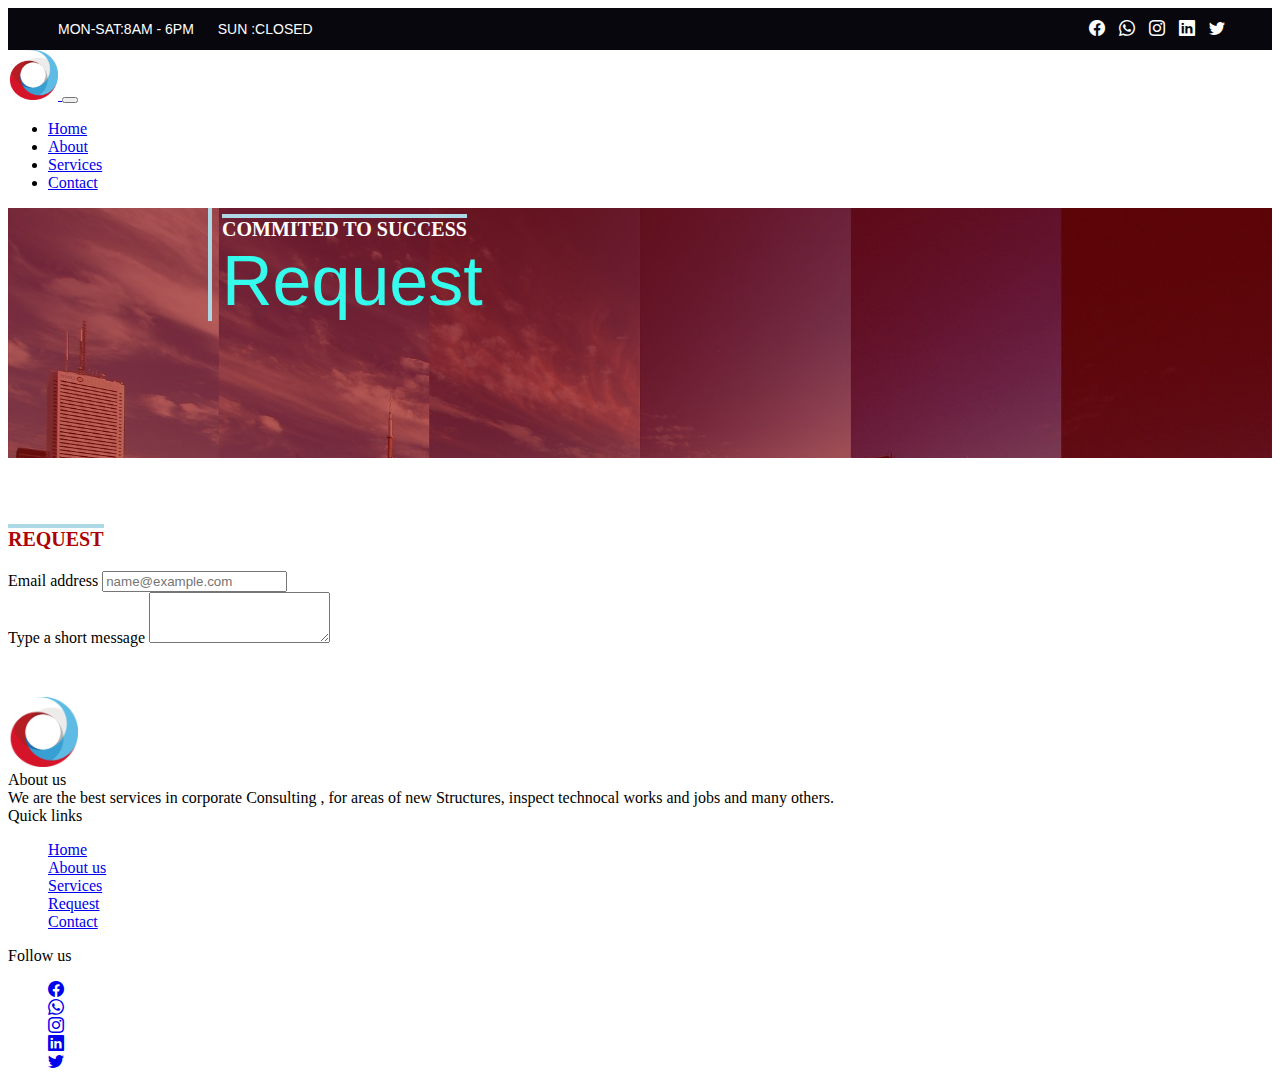
<file: request.html>
<!doctype html>
<html lang="en">
  <head>
    <meta charset="utf-8">
    <meta name="viewport" content="width=device-width, initial-scale=1">
    <title> Vector Consult</title>
    <link href="https://cdn.jsdelivr.net/npm/bootstrap@5.3.2/dist/css/bootstrap.min.css" rel="stylesheet" integrity="sha384-T3c6CoIi6uLrA9TneNEoa7RxnatzjcDSCmG1MXxSR1GAsXEV/Dwwykc2MPK8M2HN" crossorigin="anonymous">
  
  <link rel="stylesheet" href="https://cdn.jsdelivr.net/npm/bootstrap-icons@1.11.1/font/bootstrap-icons.css">
  <link rel="stylesheet" href="css/websitestyles.css">
  
  
  
  </head>
  <body>
  <section>
 <div class="ubar"> 
 <div class="ubar_1">
 <span style=""   class="span1">mon-sat:8am - 6pm </span>
 <span style="" class="span2" >sun :closed</span>
 </div>
 <div  class="ubar_2" >
 <a class="ubar_2links"
 href="http://www.facebook.com">
 <i class="bi bi-facebook"></i>
 </a>
 <a 
 href="http://www.web.whatsapp.com">
 <i class="bi bi-whatsapp"></i>
 
 </a>
 <a 
 href="http://www.instagram.com">
 <i class="bi bi-instagram"></i>
 </a>
 <a 
 href="http://www.linkedin.com">
 <i class="bi bi-linkedin"></i>
 </a>
 <a 
 href="http://www.twitter.com">
 <i class="bi bi-twitter"></i>
 </a>  
 </div>
</div>
<!--
 <nav  class="head_nav"> 
 <div class="logo">
 <img style="" class="logo_img"
 src="images/logo/logo4.png" width="50">
 </div>
<div class="head_nav_links">
 <a href="index.html">Home</a>
 <a href="about.html">About</a>
 <a href="services.html">Services</a>
 <a href="contact.html">Contact</a>
 </div>

</nav>
-->

<nav class="navbar navbar-expand-lg">
  <div class="container-fluid">
    <a class="navbar-brand"
	href="index.html">
      <img src="images/logo/logo4.png"
	  alt="Consulting" width="50" 
		  class="d-inline-block align-text-top">

    </a>
	
	  <button class="navbar-toggler" type="button" data-bs-toggle="collapse" data-bs-target="#navbarNav" aria-controls="navbarNav" aria-expanded="false" aria-label="Toggle navigation">
      <span class="navbar-toggler-icon"></span>
    </button>
	
	<div class="collapse navbar-collapse" id="navbarNav">
      <ul class="navbar-nav">
        <li class="nav-item">
          <a class="nav-link active" 
		  aria-current="page" href="index.html">Home</a>
        </li>
   
        <li class="nav-item">
          <a class="nav-link" href="about.html">
		  About</a>
        </li>
   <li class="nav-item">
          <a class="nav-link" href="services.html">
		  Services</a>
 </li>

 <li class="nav-item">
          <a class="nav-link" href="contact.html">
		Contact</a>
        </li>

 
      </ul>
    </div>
	
	
	
  </div>
</nav>
  </section>
  
  
  
  
  
  <section class="hero_header_2"
style="background-image:url('images/back.jpg');
"
>
 <div class="cover"> 
 
 <div class="hero_textbase_2">
 <div class="hero_text1"> 

 <span style="border-top:lightblue 4px solid">
 <span>
 <span>Commited to success</span>
  </div>
   <div class="hero_text2"
   style="text-transform:capitalize;">
request
  </div>
     <div class="hero_text_link">  </div>
  </div>
</section>  






<section 
class="container mt-5 mb-5">
 <section class="intro_section">
 <div class="intro_text1"> 
 <span style="border-top:lightblue 4px solid">
 <span>
 <span>Request</span>
  </div> 
  
  
 <div class="container"> 
 <div class="row">
 <div class="col-md-12">
 <div class="mb-3">
  <label for="exampleFormControlInput1" class="form-label">Email address</label>
  <input type="email" class="form-control" id="exampleFormControlInput1" placeholder="name@example.com">
</div>
<div class="mb-3">
  <label for="exampleFormControlTextarea1" 
  class="form-label">Type a short message</label>
  <textarea class="form-control" id="exampleFormControlTextarea1" rows="3"></textarea>
</div>
 
 
 
  </div>
</section>
</section>



  <!-- FOOTER-->  
<div class="container-fluid text-center bg-black text-white">	
<div class="row  justify-content-center">
<div class="mx-2 col-md-3 p-3  mb-3">	

<div class="text-center p-3">
  <a href="index.html"><img src="images/logo/logo4.png"
	  alt="Consulting" width="70" 
class="">
</a></div>
<div class="fs-4 text-center">About us</div>

<div class="p-2">

 We are the best services in
 corporate Consulting , 
 for areas of  new Structures, 
 inspect technocal works and jobs and 
 many others.


</div>	
</div>	
	
<div class="mx-2 col-md-3 p-3  mb-3">	
<div class="fs-4 text-center">Quick links </div>	

<ul style="list-style-type:none">
<li><a href="index.html"
class="btn btn-outline-secondary m-2 px-4" >
Home</a></li>
<li><a href="about.html"
 class="btn btn-outline-secondary m-2 px-4">
About us</a></li>
<li><a 
href="services.html"
class="btn btn-outline-secondary m-2 px-4">
Services</a></li>
<li>
<a href="request.html"
class="btn btn-outline-secondary m-2 px-4"
>Request</a></li>
<li><a href="contact.html"
class="btn btn-outline-secondary m-2 px-4"
>Contact</a></li>

</ul>	
</div>	


<div class="mx-2 col-md-3 p-3  mb-3">	
	<div class="fs-4 text-center">Follow us
	</div>

<ul style="list-style-type:none">
<li>
<a 
class="btn btn-outline-secondary m-2 px-4"
 href="http://www.facebook.com">
 <i class="bi bi-facebook"></i>
 </a>
 
 </li>
 
 <li>
 <a class="btn btn-outline-secondary m-2 px-4"
 href="http://www.web.whatsapp.com">
 <i class="bi bi-whatsapp"></i>
 </a></li>
 
 
  <li><a class="btn btn-outline-secondary m-2 px-4"
 href="http://www.instagram.com">
 <i class="bi bi-instagram"></i>
 </a></li>
 
 
  <li><a  class="btn btn-outline-secondary m-2 px-4"
 href="http://www.linkedin.com">
 <i class="bi bi-linkedin"></i>
 </a></li>
 
  <li><a class="btn btn-outline-secondary m-2 px-4"
 href="http://www.twitter.com">
 <i class="bi bi-twitter"></i>
 </a></li>
 
 
 
</ul>

</div>	



</div>	
</div>	
	
	
	
	
	
	
	
<script src="js/external.js"></script>	
	
	<script src="https://cdn.jsdelivr.net/npm/bootstrap@5.3.2/dist/js/bootstrap.bundle.min.js" integrity="sha384-C6RzsynM9kWDrMNeT87bh95OGNyZPhcTNXj1NW7RuBCsyN/o0jlpcV8Qyq46cDfL" crossorigin="anonymous"></script>
  </body>
</html>
</file>
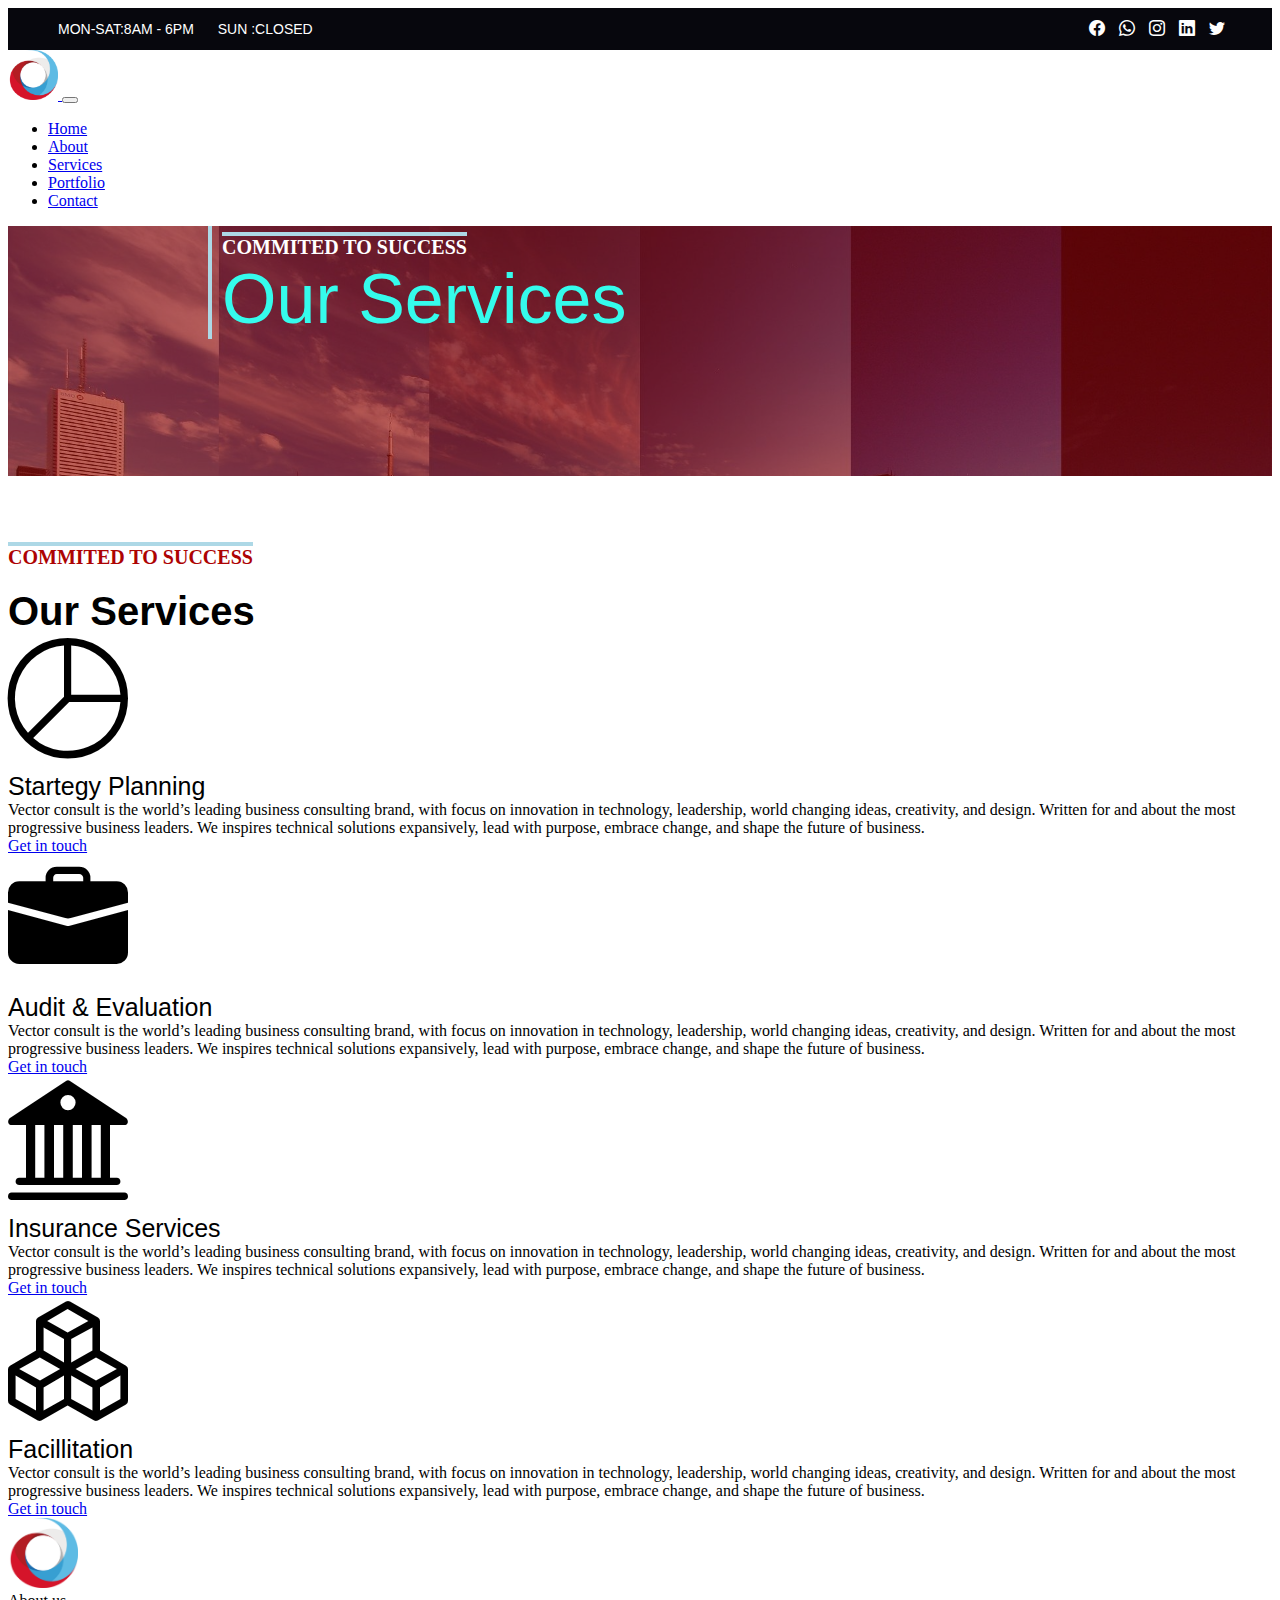
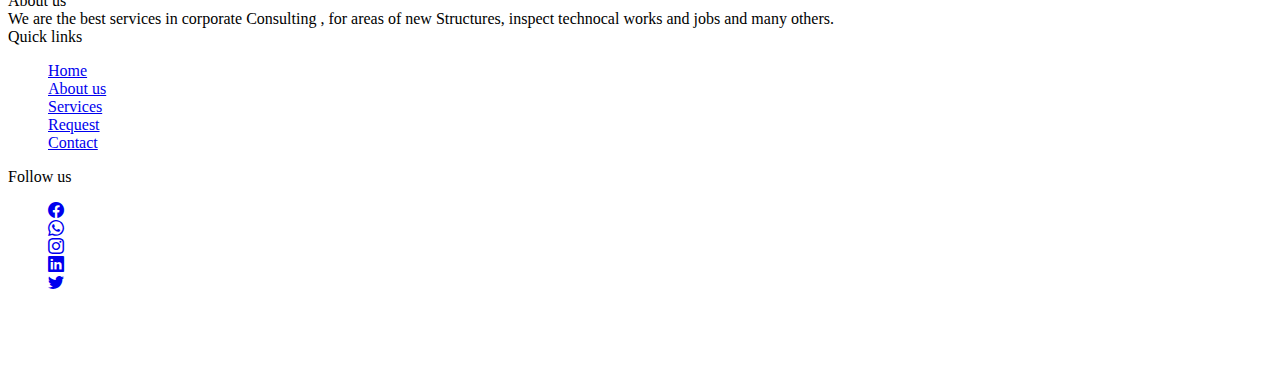
<file: services.html>
<!doctype html>
<html lang="en">
  <head>
    <meta charset="utf-8">
    <meta name="viewport" content="width=device-width, initial-scale=1">
    <title> Vector Consult</title>
    <link href="https://cdn.jsdelivr.net/npm/bootstrap@5.3.2/dist/css/bootstrap.min.css" rel="stylesheet" integrity="sha384-T3c6CoIi6uLrA9TneNEoa7RxnatzjcDSCmG1MXxSR1GAsXEV/Dwwykc2MPK8M2HN" crossorigin="anonymous">
  
  <link rel="stylesheet" href="https://cdn.jsdelivr.net/npm/bootstrap-icons@1.11.1/font/bootstrap-icons.css">
  <link rel="stylesheet" href="css/websitestyles.css">
  
  
  
  </head>
  <body>
  <section>
 <div class="ubar"> 
 <div class="ubar_1">
 <span style=""   class="span1">mon-sat:8am - 6pm </span>
 <span style="" class="span2" >sun :closed</span>
 </div>
 <div  class="ubar_2" >
 <a class="ubar_2links"
 href="http://www.facebook.com">
 <i class="bi bi-facebook"></i>
 </a>
 <a 
 href="http://www.web.whatsapp.com">
 <i class="bi bi-whatsapp"></i>
 
 </a>
 <a 
 href="http://www.instagram.com">
 <i class="bi bi-instagram"></i>
 </a>
 <a 
 href="http://www.linkedin.com">
 <i class="bi bi-linkedin"></i>
 </a>
 <a 
 href="http://www.twitter.com">
 <i class="bi bi-twitter"></i>
 </a>  
 </div>
</div>
<!--
 <nav  class="head_nav"> 
 <div class="logo">
 <img style="" class="logo_img"
 src="images/logo/logo4.png" width="50">
 </div>
<div class="head_nav_links">
 <a href="index.html">Home</a>
 <a href="about.html">About</a>
 <a href="services.html">Services</a>
 <a href="contact.html">Contact</a>
 </div>

</nav>
-->

<nav class="navbar navbar-expand-lg">
  <div class="container-fluid">
    <a class="navbar-brand"
	href="index.html">
      <img src="images/logo/logo4.png"
	  alt="Consulting" width="50" 
		  class="d-inline-block align-text-top">

    </a>
	
	  <button class="navbar-toggler" type="button" data-bs-toggle="collapse" data-bs-target="#navbarNav" aria-controls="navbarNav" aria-expanded="false" aria-label="Toggle navigation">
      <span class="navbar-toggler-icon"></span>
    </button>
	
	<div class="collapse navbar-collapse" id="navbarNav">
      <ul class="navbar-nav">
        <li class="nav-item">
          <a class="nav-link active" 
		  aria-current="page" href="index.html">Home</a>
        </li>
   
        <li class="nav-item">
          <a class="nav-link" href="about.html">
		  About</a>
        </li>
   <li class="nav-item">
          <a class="nav-link" href="services.html">
		  Services</a>
 </li>
   <li class="nav-item">
          <a class="nav-link" 
		  href="portfolio.html">
		  Portfolio</a>
 </li>
 <li class="nav-item">
          <a class="nav-link" href="contact.html">
		Contact</a>
        </li>

 
      </ul>
    </div>
	
	
	
  </div>
</nav>
  </section>
  
<section class="hero_header_2"
style="background-image:url('images/back.jpg');
"
>
 <div class="cover"> 
 
 <div class="hero_textbase_2">
 <div class="hero_text1"> 

 <span style="border-top:lightblue 4px solid">
 <span>
 <span>Commited to success</span>
  </div>
   <div class="hero_text2"
   style="text-transform:capitalize;">
Our Services
  </div>
     <div class="hero_text_link">  </div>
  </div>
</section>  








<!--WHAT WE DO END -->	
<!--WHAT WE DO START -->	
	

<section class="intro_section">
 <div class="intro_text1"> 
 <span style="border-top:lightblue 4px solid">
 <span>
 <span>Commited to success</span>
  </div>


<div class="intro_section_title"> 
<span>our services</span>
  </div>


<div class="container text-center">

<div class="row mt-3 mb-3 justify-content-center">
<div class="col-md-3 text-center p-2">
<i class="bi bi-pie-chart m-3"
style="font-size:120px;"
></i>
<div class="content_title">
startegy planning
</div>
</div>


<div class="col-md-6">
<div class="m-2 px-3 fs-5">
Vector consult is the world’s leading business 
 consulting brand, with 
 focus on innovation in technology,
 leadership, world changing ideas, 
 creativity, and design. Written for 
 and about the most progressive business
 leaders.
We  inspires technical solutions
 expansively, lead with purpose,
 embrace change, and shape the future 
 of business. 


</div>
<a href="contact.html"
class="btn btn-secondary px-3"
>Get in touch
</a>
</div>
</div>









<div class="row mt-3 mb-3 justify-content-center">
<div class="col-md-3 text-center p-2">
<i class="bi bi-briefcase-fill m-3"
style="font-size:120px;"
></i>
<div class="content_title">
audit & evaluation
</div>
</div>


<div class="col-md-6">
<div class="m-2 px-3 fs-5">
Vector consult is the world’s leading business 
 consulting brand, with 
 focus on innovation in technology,
 leadership, world changing ideas, 
 creativity, and design. Written for 
 and about the most progressive business
 leaders.
We  inspires technical solutions
 expansively, lead with purpose,
 embrace change, and shape the future 
 of business. 


</div>
<a href="contact.html"
class="btn btn-secondary px-3"
>Get in touch
</a>
</div>
</div>







<div class="row mt-3 mb-3 justify-content-center">
<div class="col-md-3 text-center p-2">
<i class="bi bi-bank2 m-3"
style="font-size:120px;"
></i>
<div class="content_title">
Insurance services
</div>
</div>


<div class="col-md-6">
<div class="m-2 px-3 fs-5">
Vector consult is the world’s leading business 
 consulting brand, with 
 focus on innovation in technology,
 leadership, world changing ideas, 
 creativity, and design. Written for 
 and about the most progressive business
 leaders.
We  inspires technical solutions
 expansively, lead with purpose,
 embrace change, and shape the future 
 of business. 


</div>
<a href="contact.html"
class="btn btn-secondary px-3"
>Get in touch
</a>
</div>
</div>










<div class="row mt-3 mb-3  justify-content-center">
<div class="col-md-3 text-center p-2">
<i class="bi bi-boxes m-3"
style="font-size:120px;"
></i>
<div class="content_title">
Facillitation
</div>
</div>


<div class="col-md-6">
<div class="m-2 px-3 fs-5">
Vector consult is the world’s leading business 
 consulting brand, with 
 focus on innovation in technology,
 leadership, world changing ideas, 
 creativity, and design. Written for 
 and about the most progressive business
 leaders.
We  inspires technical solutions
 expansively, lead with purpose,
 embrace change, and shape the future 
 of business. 


</div>
<a href="contact.html"
class="btn btn-secondary px-3"
>Get in touch
</a>
</div>
</div>


</div>
	
	
 <!--FOOTER -->	

    
<div class="container-fluid text-center bg-black text-white">	
<div class="row  justify-content-center">
<div class="mx-2 col-md-3 p-3  mb-3">	

<div class="text-center p-3">
  <a href="index.html"><img src="images/logo/logo4.png"
	  alt="Consulting" width="70" 
class="">
</a></div>
<div class="fs-4 text-center">About us</div>

<div class="p-2">

 We are the best services in
 corporate Consulting , 
 for areas of  new Structures, 
 inspect technocal works and jobs and 
 many others.


</div>	
</div>	
	
<div class="mx-2 col-md-3 p-3  mb-3">	
<div class="fs-4 text-center">Quick links </div>	

<ul style="list-style-type:none">
<li><a href="index.html"
class="btn btn-outline-secondary m-2 px-4" >
Home</a></li>
<li><a href="about.html"
 class="btn btn-outline-secondary m-2 px-4">
About us</a></li>
<li><a 
href="services.html"
class="btn btn-outline-secondary m-2 px-4">
Services</a></li>
<li>
<a href="request.html"
class="btn btn-outline-secondary m-2 px-4"
>Request</a></li>
<li><a href="contact.html"
class="btn btn-outline-secondary m-2 px-4"
>Contact</a></li>

</ul>	
</div>	


<div class="mx-2 col-md-3 p-3  mb-3">	
	<div class="fs-4 text-center">Follow us
	</div>

<ul style="list-style-type:none">
<li>
<a 
class="btn btn-outline-secondary m-2 px-4"
 href="http://www.facebook.com">
 <i class="bi bi-facebook"></i>
 </a>
 
 </li>
 
 <li>
 <a class="btn btn-outline-secondary m-2 px-4"
 href="http://www.web.whatsapp.com">
 <i class="bi bi-whatsapp"></i>
 </a></li>
 
 
  <li><a class="btn btn-outline-secondary m-2 px-4"
 href="http://www.instagram.com">
 <i class="bi bi-instagram"></i>
 </a></li>
 
 
  <li><a  class="btn btn-outline-secondary m-2 px-4"
 href="http://www.linkedin.com">
 <i class="bi bi-linkedin"></i>
 </a></li>
 
  <li><a class="btn btn-outline-secondary m-2 px-4"
 href="http://www.twitter.com">
 <i class="bi bi-twitter"></i>
 </a></li>
 
 
 
</ul>

</div>	



</div>	
</div>	
	
	
	
	
	
	
	
	
	
	<script src="https://cdn.jsdelivr.net/npm/bootstrap@5.3.2/dist/js/bootstrap.bundle.min.js" integrity="sha384-C6RzsynM9kWDrMNeT87bh95OGNyZPhcTNXj1NW7RuBCsyN/o0jlpcV8Qyq46cDfL" crossorigin="anonymous"></script>
  </body>
</html>
</file>
<file: css/websitestyles.css>
.ubar{
  border-style:solid;border-color:blue;
 border-width:0px;padding-top:12px;
 padding-bottom:12px;background:#07070D;
 } 
 
.ubar_1{display:inline-block;
 border:solid 0px gray;width:46%;
 font-family:Arial;
 text-transform:uppercase;
 font-size:14px;}  
 
 .ubar_2{
 width:50%;text-align:right; 
 display:inline-block;
 border:solid 0px gray;
 }
/*u can use this method to format the links*/
.ubar_2links{color:white;
text-decoration:none;}

.ubar_2 a{color:white;margin-left:10px;
text-decoration:none;}

.span1{margin-left:50px;color:white;}
.span2{margin-left:20px;color:white;}


.head_nav_links {display:inline-block;
padding:15px 0px;width:70%;
border:solid gray 0px;
text-align:right;height:50px;
vertical-align:bottom;}

.logo {border:solid gray 0px;
padding:15px 0px;height:50px;
vertical-align:bottom;
text-align:;width:25%;
display:inline-block;}

.logo_img {margin-left:50px}

.head_nav_links a{
display:inline:block;
width:90px;
text-decoration:none;
color:#07070D;
font-family:calibri;
font-size:15px;
padding-left:10px;
padding-right:10px;
padding-top:7px;
margin:5px;

}

.head_nav_links a:hover{
background:#07070D;
color:white;


}
.head_nav{vertical-align:bottom;}
/* hero image section*/
.hero_header{height:600px;
background-size:contain;}

.hero_header_2{height:250px;
background-size:cover;
background-position:;
}


.cover{background-color:rgba(150,1,1,0.6);
height:100%; }
.cover2{background-color:rgba(150,1,1,0.8);
height:100%; }
.hero_text_container{}
.hero_text1{
text-transform:uppercase;
color:white;font-size:20px;
font-family:calibri;
font-weight:bolder;
}

.hero_text2{
color:#35FBEC;
font-size:70px;
font-family:Arial;
}

.hero_text_link a{
background-color:#AD0303;
color:white;
border:solid 2px #AD0303;
text-transform:uppercase;
display:inline-block;
font-size:20px;
font-family:Arial;
text-decoration:none;
padding-top:22px;
padding-left:25px;
padding-right:25px;
padding-bottom:22px;
transition:all 0.5s;
}

.hero_text_link a:hover{
background-color:white ;
color:#AD0303;border:solid 2px #AD0303;


}

.hero_textbase{
height:;
border-left:solid lightblue 4px;
width:50%;
padding-left:10px;
margin-left:200px;
padding-top:150px;
}

.hero_textbase_2{
height:;
border-left:solid lightblue 4px;
width:50%;
padding-left:10px;
margin-left:200px;
padding-top:10px;
}




/*INTO SECTION*/
.intro_section{
	
	padding-top:50px;
	padding-bottom:50px;
}
.intro_text1{
text-transform:uppercase;
color:#AD0303;font-size:20px;
font-family:calibri;
font-weight:bolder;
margin:20px 0px;
}
.intro_section_title{
text-transform:capitalize;
color:;font-size:40px;
font-family:Arial;
font-weight:bolder;
}


.content_container{
text-align:center;	
}

.content{
display:inline-block;
width:22%;
text-align:center;
border:solid lightblue 1px;
padding:50px 0px;
margin:0px 5px;
box-shadow:2px 2px 3px;
}

.content i{
font-size:50px;
color:lightblue;
}
.content a{
	display:inline-block;
	text-decoration:none;
	color:gray;font-weight:bolder;
	border:solid 1px gray;
	padding:10px 15px;
	
}

.content a:hover{	
	color:lightblue;
	border:solid 1px lightblue;	
}


.content_title{
text-transform:capitalize;	
font-size:25px;
font-family:Arial;
color:;	
}

/*INTrO VIDEO */
.intro_video{
	
	padding-top:50px;
	padding-bottom:50px;
	text-align:center;
	background:black;
}

/*RESPONSIVE SECTION */
@media screen and (max-width:700px){
	
.logo{padding:11px;text-align:center;
width:90%;
}
.logo_img{margin-left:0px}
.head_nav_links a{
display:inline:block;
width:80px;padding:0px 5px;
margin:0px 5px;
height:30px;
}

.head_nav_links {
border:solid 0px gray;
width:95%;padding:0px;
text-align:center;
height:30px;

}
.ubar_1{text-align:center;
padding-top:10px;
padding-bottom:10px;
width:90%;
}  
 .ubar_2{text-align:center;
width:95%;
 }
.span1,span2{margin:0px;}
.ubar_2 a{
display:inline-block;
padding:5px;width:25px;
border:solid white 0px;}
.hero_textbase{

border-left:solid lightblue 4px;
width:70%;
padding-left:10px;
margin-left:50px;
padding-top:80px;
}
.hero_header{height:600px;
background-size:cover;}

.content{
margin:10px 0px;
width:80%;
}

.hero_text2{
font-size:40px;
padding-top:50px;
}




}
</file>
